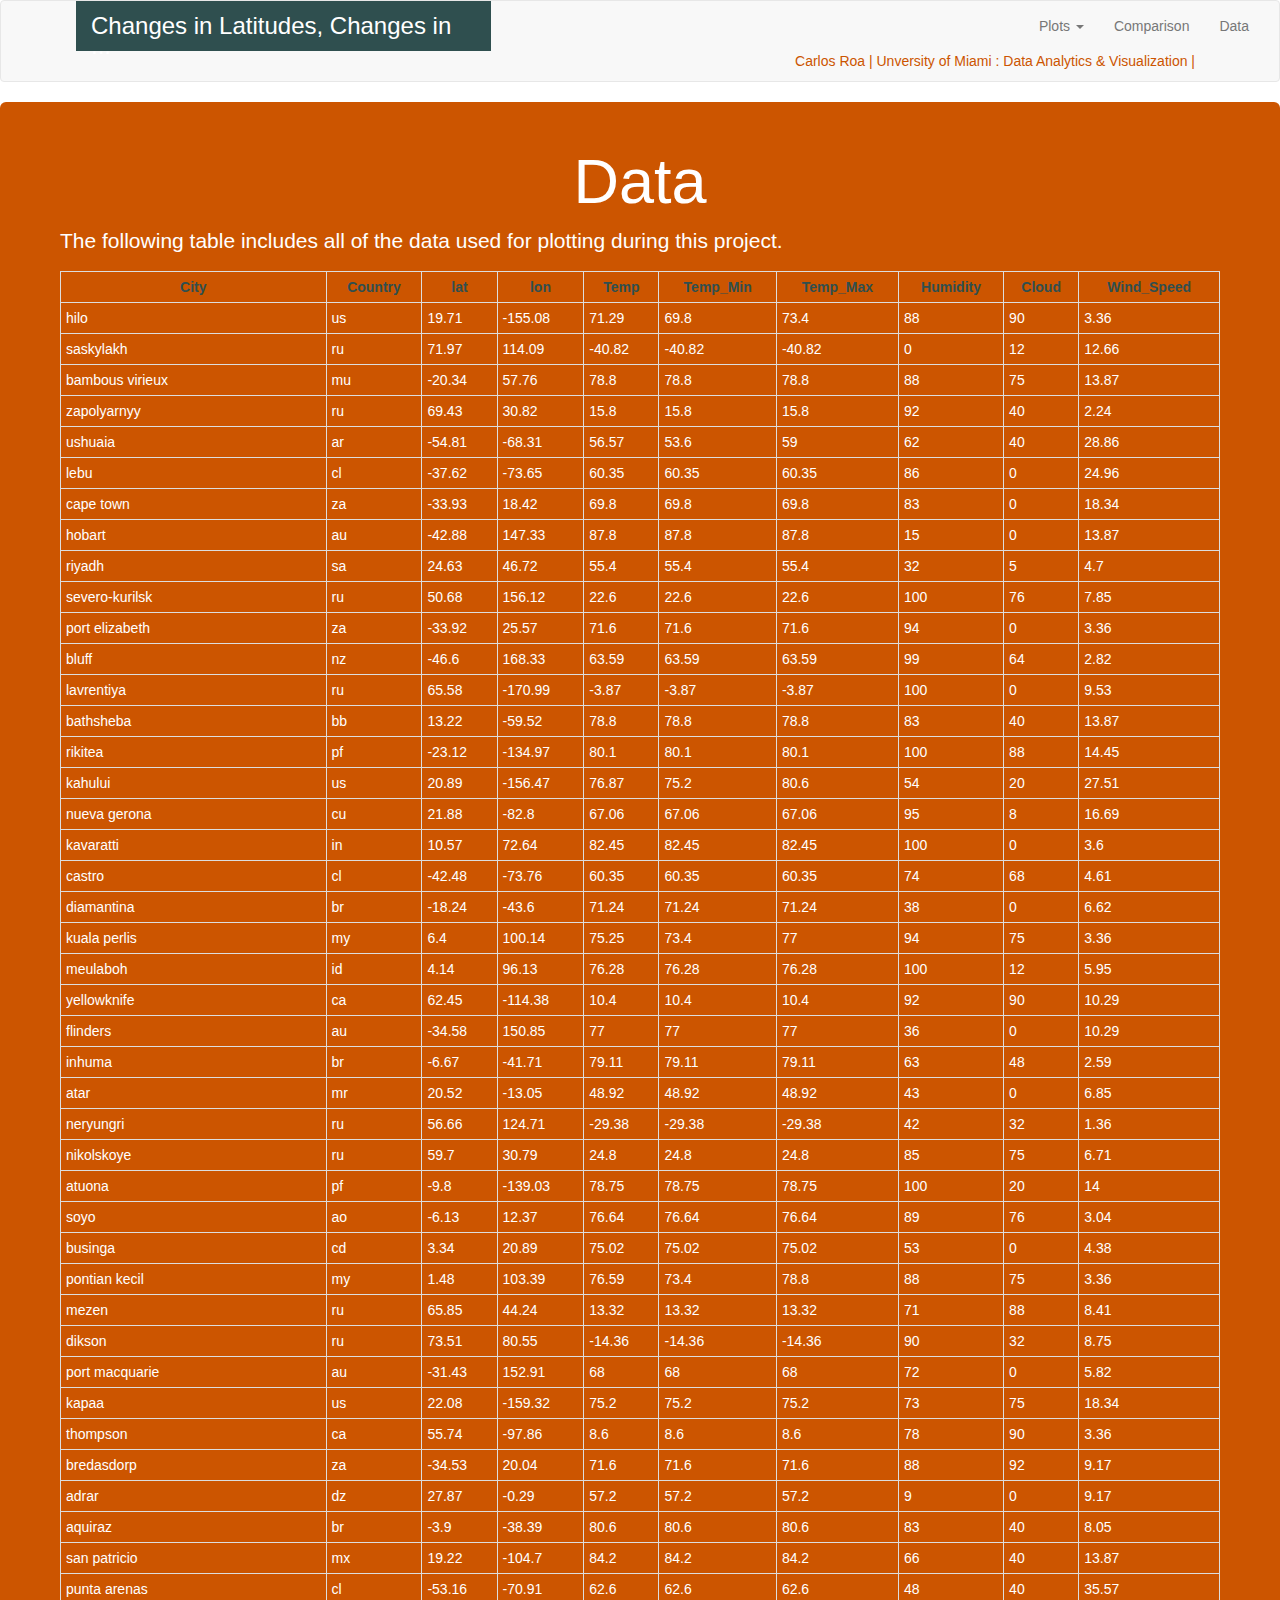
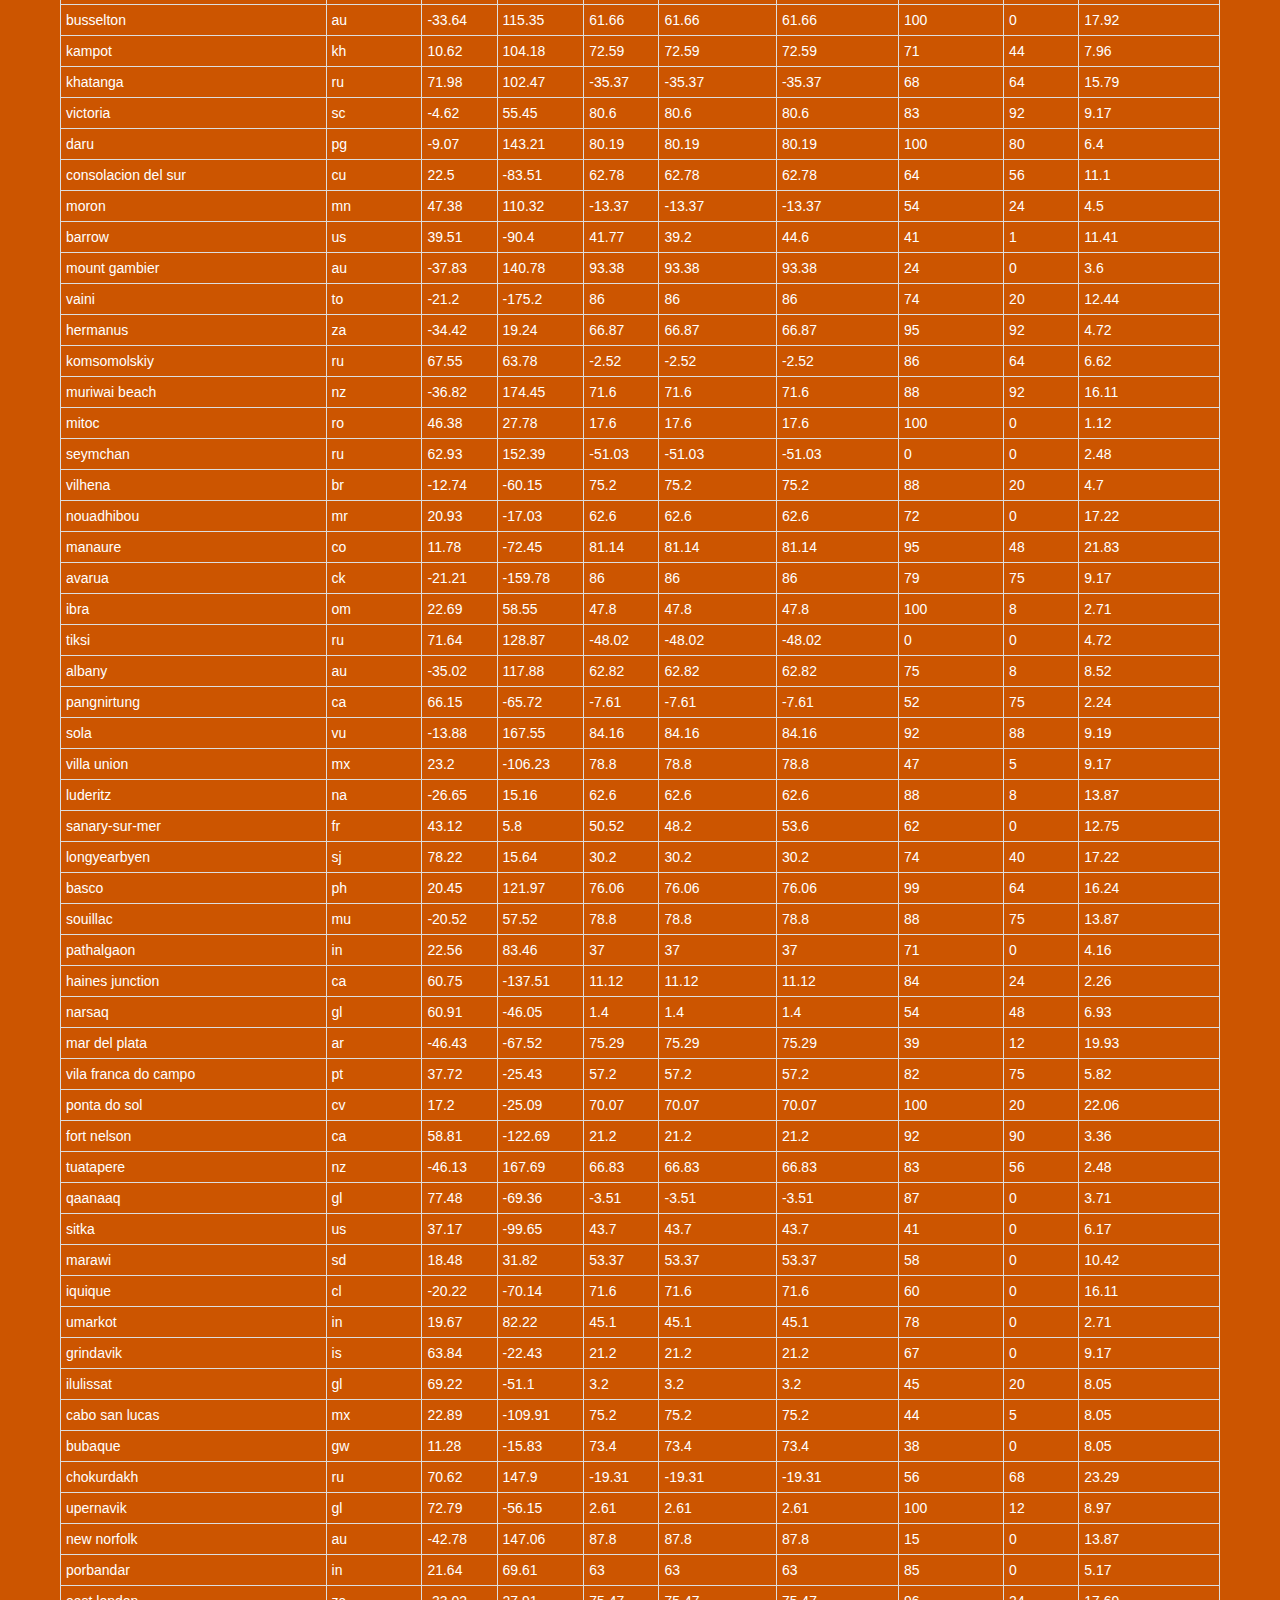
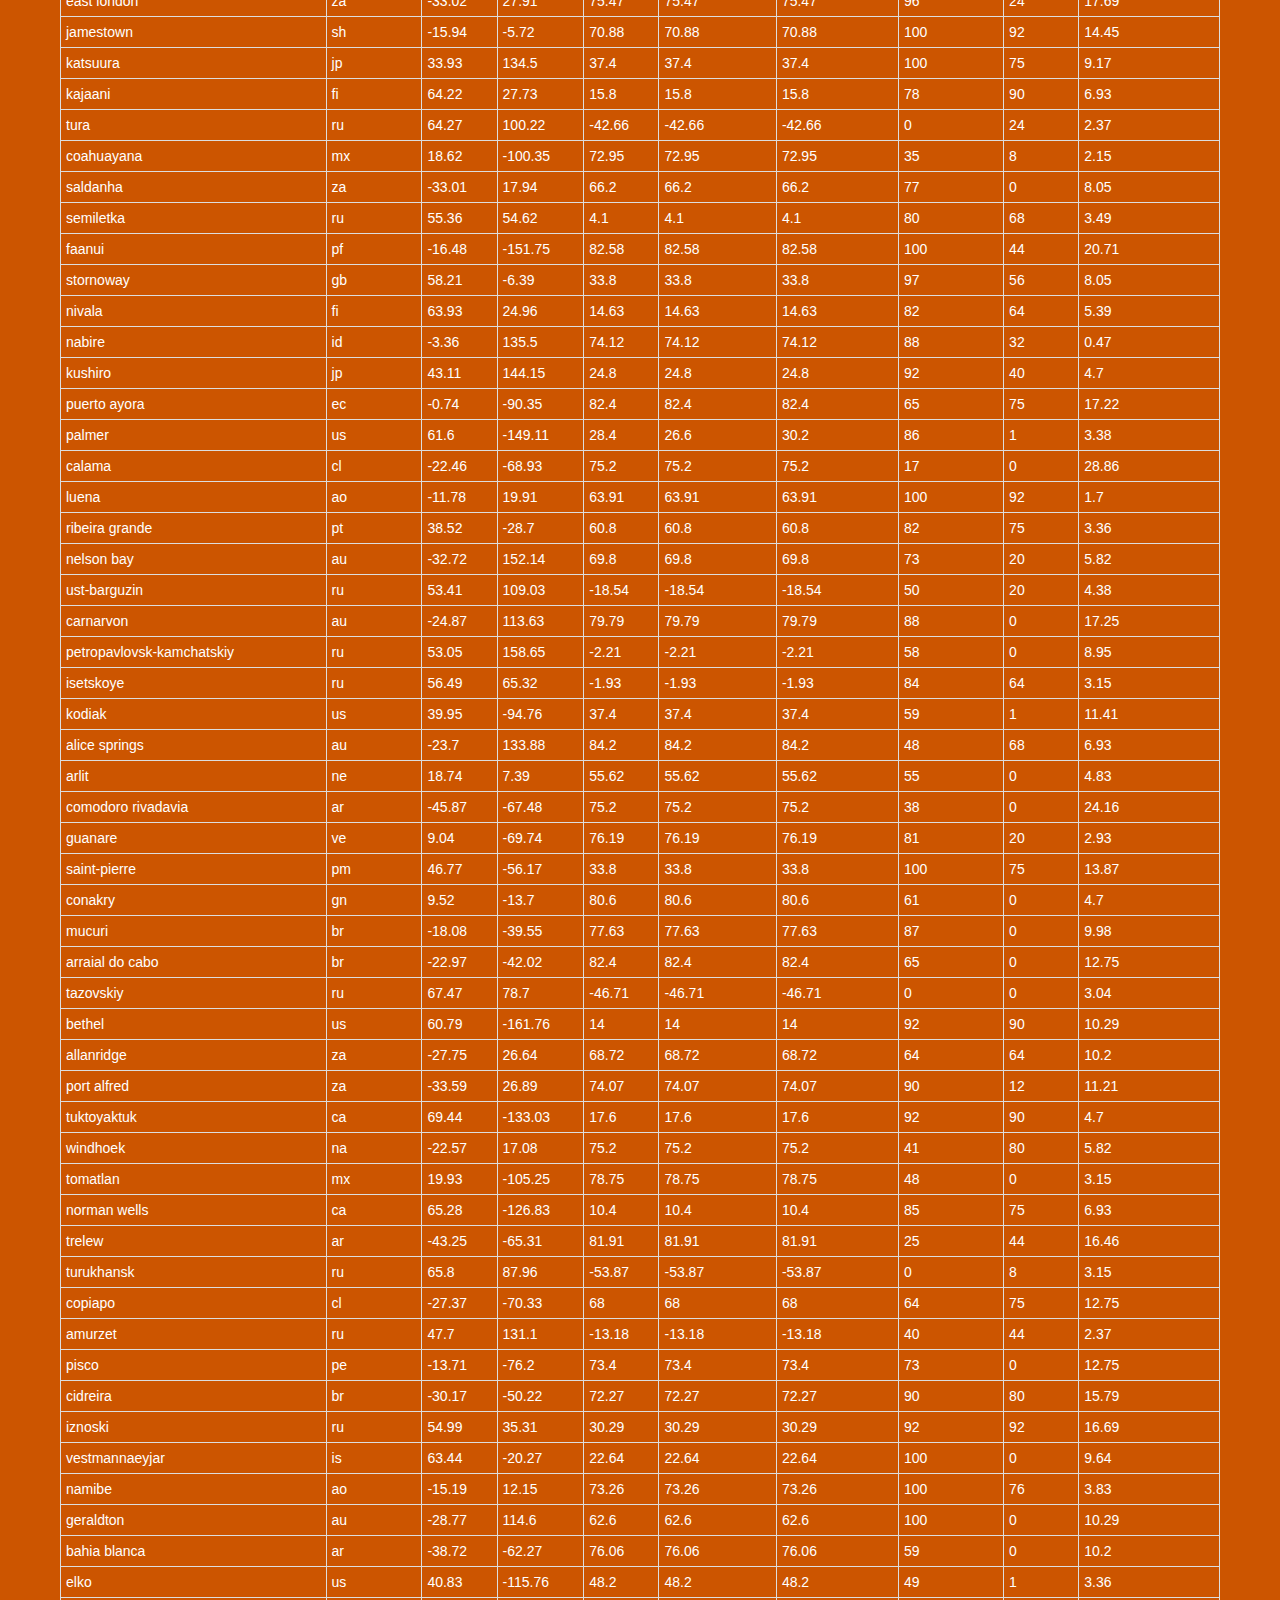
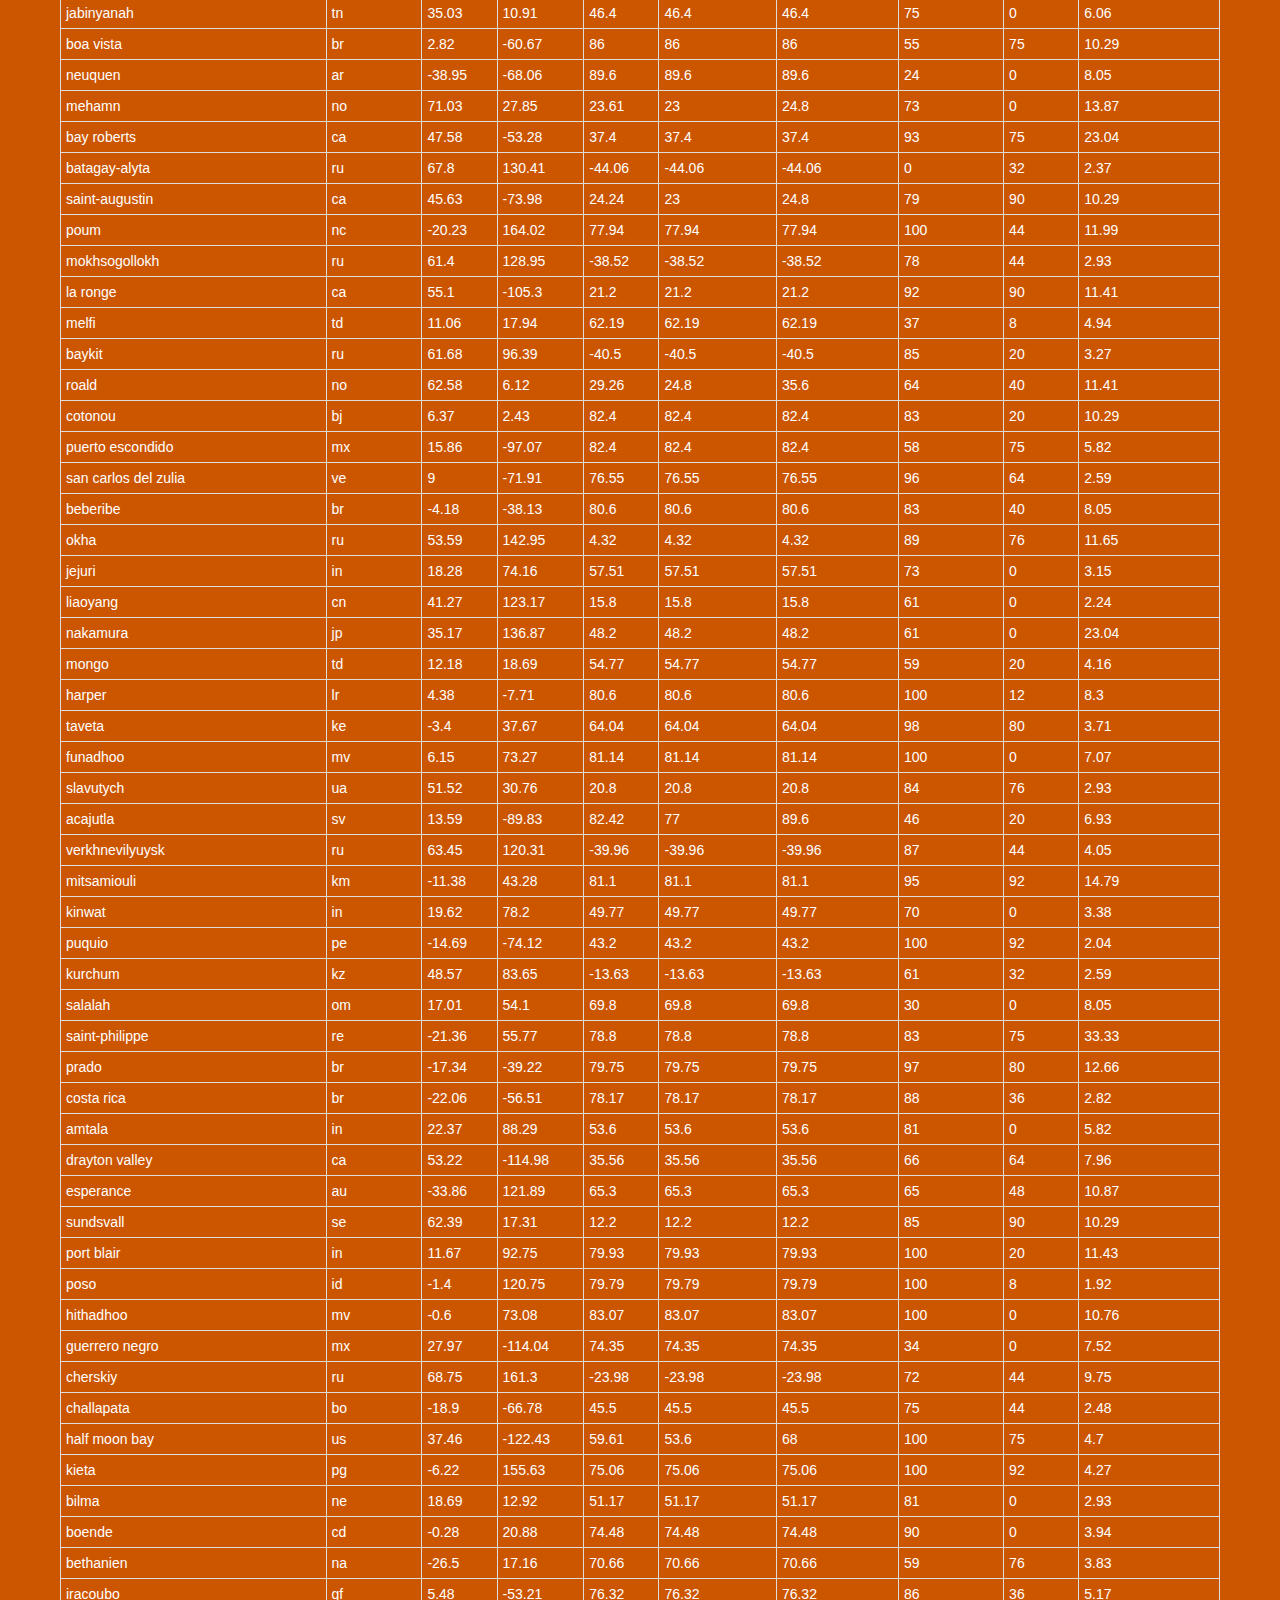
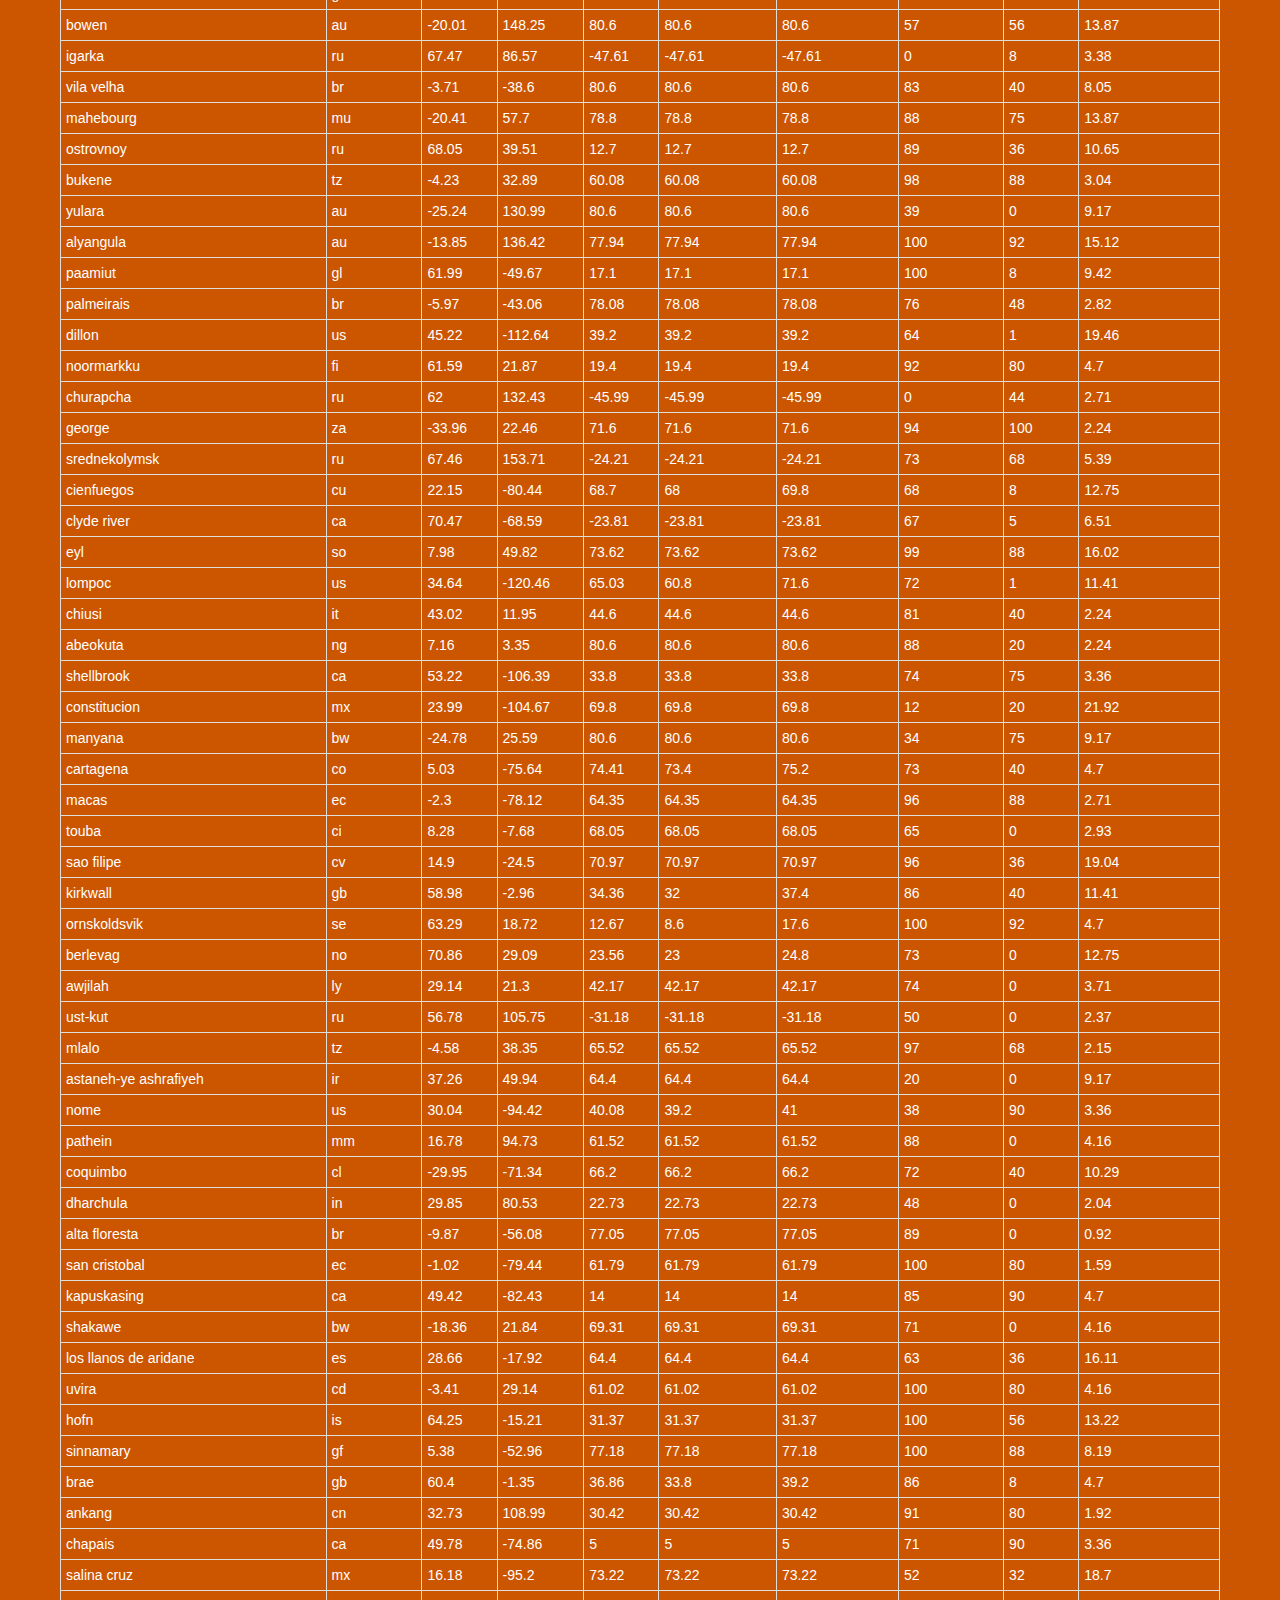
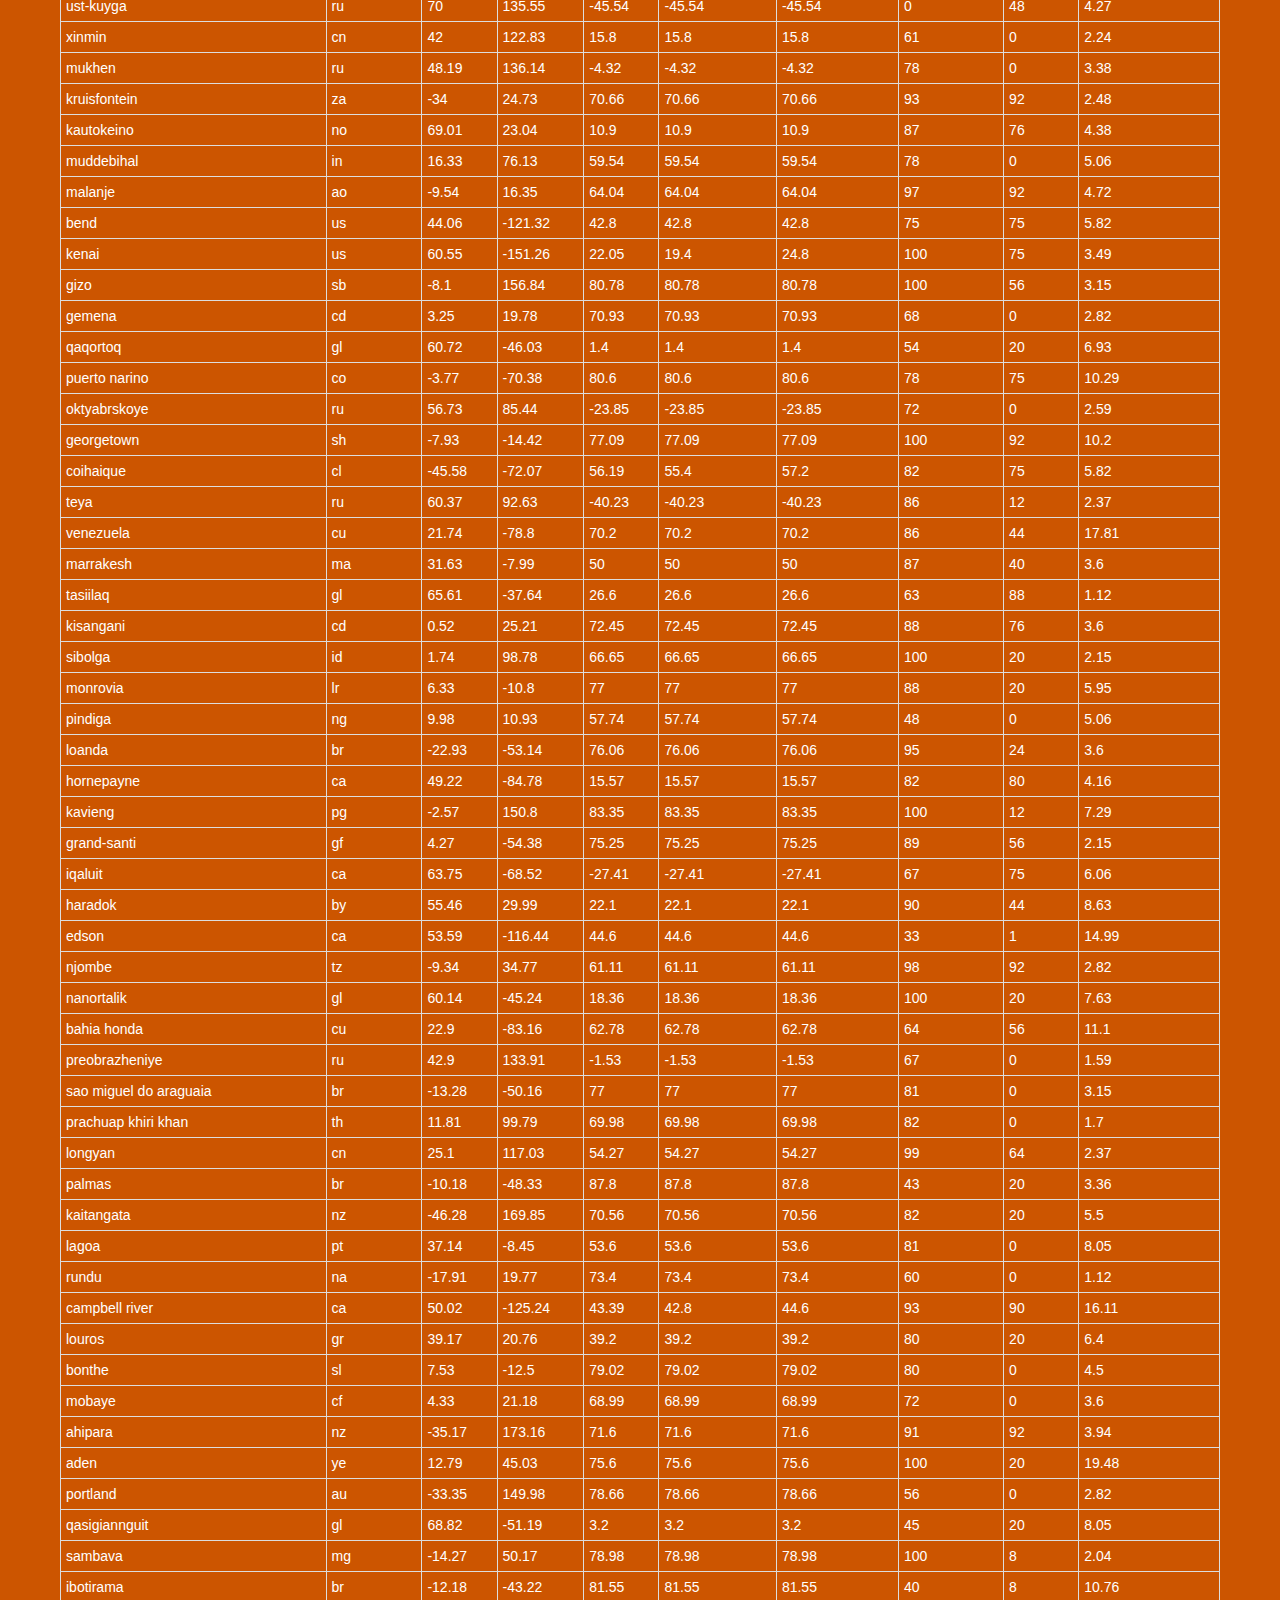
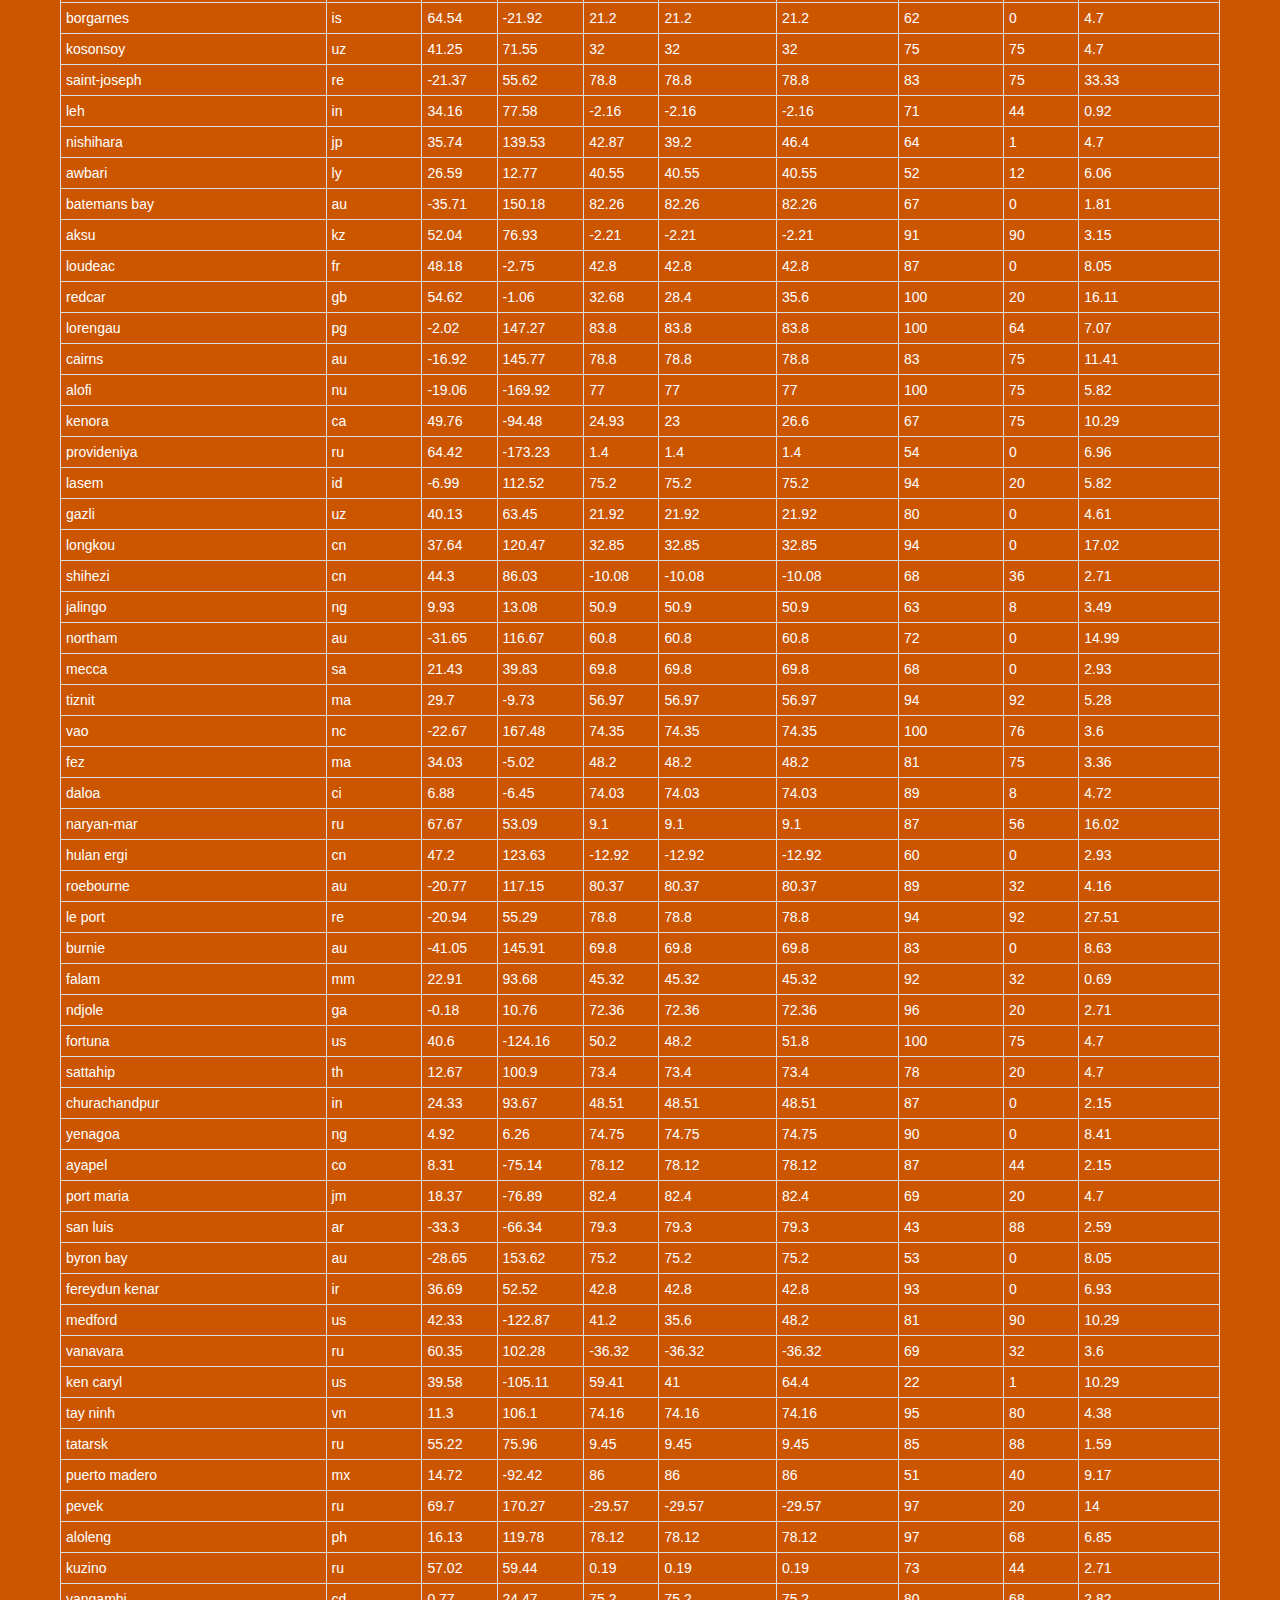
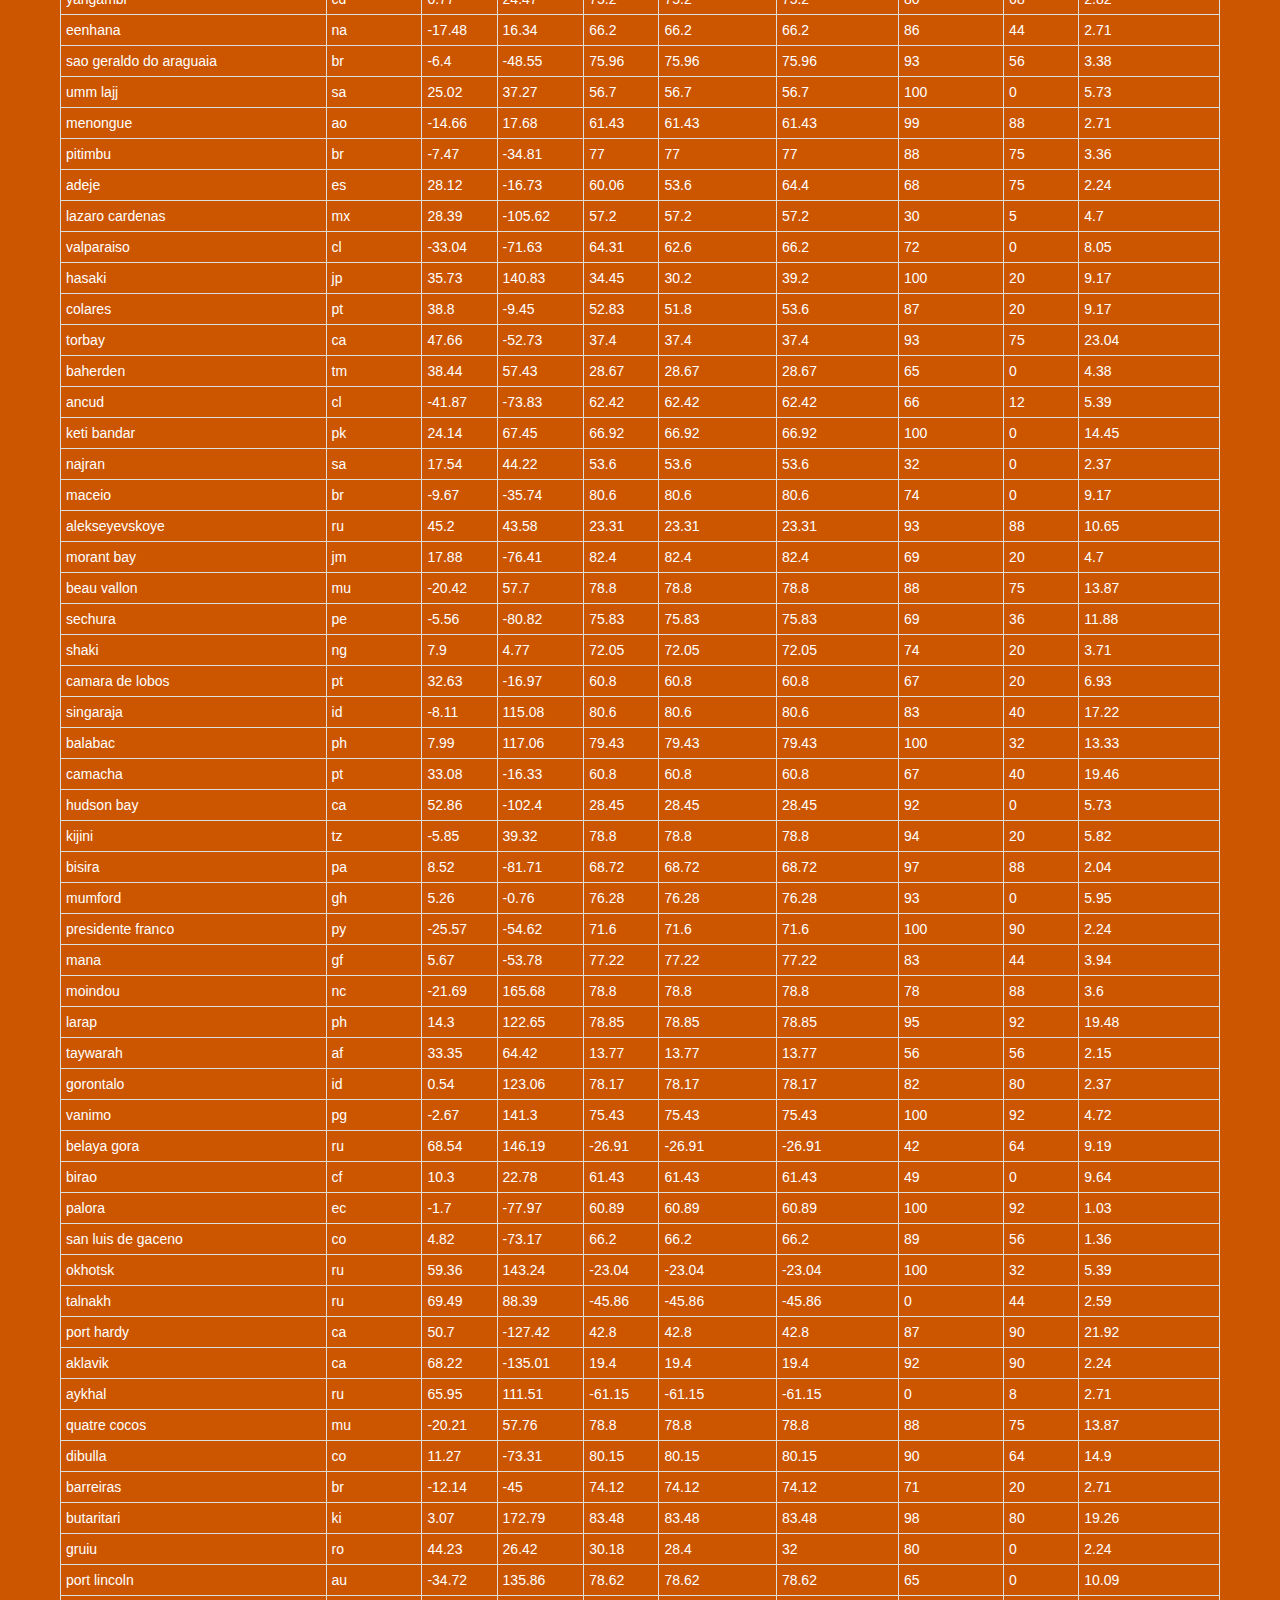
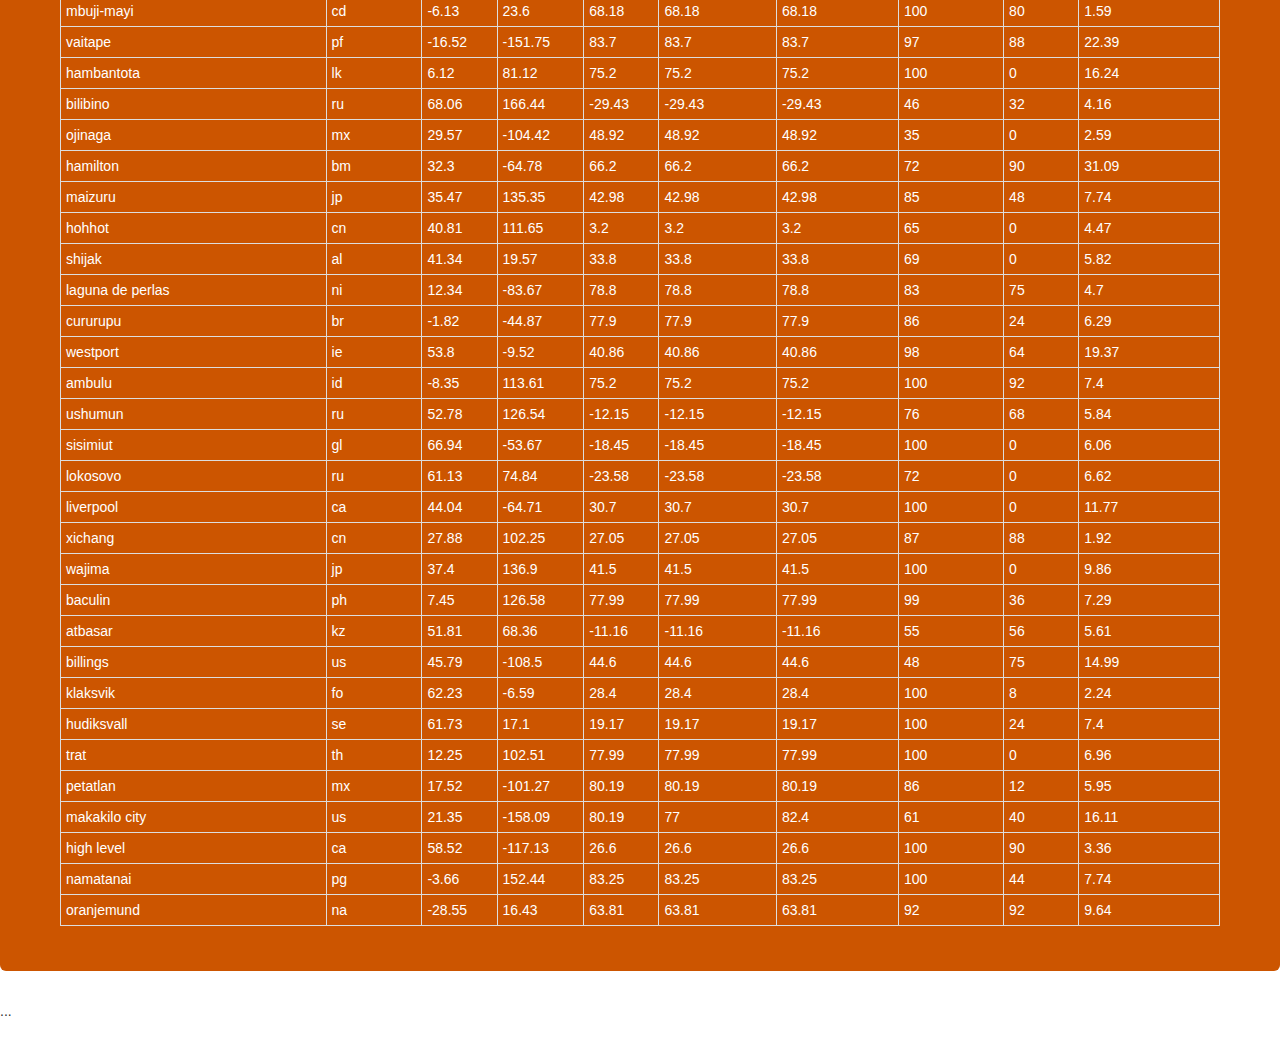
<file: data.html>
<!DOCTYPE html>
<html lang="en">

<head>
    <meta charset="UTF-8">
    <meta name="viewport" content="width=device-width, initial-scale=1.0">
    <meta http-equiv="X-UA-Compatible" content="ie=edge"> 
    <title>Data</title>
    <link rel="stylesheet" href="https://maxcdn.bootstrapcdn.com/bootstrap/3.3.7/css/bootstrap.min.css" integrity="sha384-BVYiiSIFeK1dGmJRAkycuHAHRg32OmUcww7on3RYdg4Va+PmSTsz/K68vbdEjh4u"
        crossorigin="anonymous">
    <link rel="stylesheet" href="style.css">
</head>

<body>
    <nav class="navbar navbar-default">
        <div class="container-fluid">
            
            <div class="navbar-header">
                <button type="button" class="navbar-toggle collapsed" data-toggle="collapse" data-target="#bs-example-navbar-collapse-1"
                    aria-expanded="false">
                    <span class="sr-only">Toggle navigation</span>
                    <span class="icon-bar"></span>
                    <span class="icon-bar"></span>
                    <span class="icon-bar"></span>
                </button>
                <a class="navbar-brand" href="index.html">Changes in Latitudes, Changes in ...</a>
            </div>
            <div class="collapse navbar-collapse" id="bs-example-navbar-collapse-1">
                <ul class="nav navbar-nav navbar-right">
                    <li class="dropdown">
                        <a href="#" class="dropdown-toggle" data-toggle="dropdown" role="button" aria-haspopup="true" aria-expanded="false">Plots
                            <span class="caret"></span>
                        </a>
                        <ul class="dropdown-menu">
                            <li>
                                <a href="temp.html">Temperature</a>
                            </li>
                            <li>
                                <a href="humid.html">Humidity</a>
                            </li>
                            <li>
                                <a href="cloud.html">Cloudiness</a>
                            </li>
                            <li>
                                <a href="wind.html">Wind Speed</a>
                            </li>
                        </ul>
                    </li>
                    <li>
                        <a href="comparison.html">Comparison</a>
                    </li>
                    <li>
                        <a href="data.html">Data</a>
                    </li>
                </ul>
            </div>

        </div>
        <div class="container">
            <div class="col-md-12">
                <div class="sigline">
                    <p>
                        Carlos Roa |   Unversity of Miami :  Data Analytics & Visualization   |
                    </p>
                </div>
            </div>
        </div>
    </nav>
    <div class="container-fluid">
        <div class="row">
            <div class="jumbotron">
             <h1>Data</h1>
             <p>The following table includes all of the data used for plotting during this project.</p>
             <table class="table table-bordered table-condensed">
                <tbody>
                    <tr>
                        <td>
                            <center>
                                <b>
                                    <font color="darkslategrey">City</font>
                                </b>
                            </center>
                        </td>
                        <td>
                            <center>
                                <b>
                                    <font color="darkslategrey">Country</font>
                                </b>
                            </center>
                        </td>
                        <td>
                            <center>
                                <b>
                                    <font color="darkslategrey">lat</font>
                                </b>
                            </center>
                        </td>
                        <td>
                            <center>
                                <b>
                                    <font color="darkslategrey">lon</font>
                                </b>
                            </center>
                        </td>
                        <td>
                            <center>
                                <b>
                                    <font color="darkslategrey">Temp</font>
                                </b>
                            </center>
                        </td>
                        <td>
                            <center>
                                <b>
                                    <font color="darkslategrey">Temp_Min</font>
                                </b>
                            </center>
                        </td>
                        <td>
                            <center>
                                <b>
                                    <font color="darkslategrey">Temp_Max</font>
                                </b>
                            </center>
                        </td>
                        <td>
                            <center>
                                <b>
                                    <font color="darkslategrey">Humidity</font>
                                </b>
                            </center>
                        </td>
                        <td>
                            <center>
                                <b>
                                    <font color="darkslategrey">Cloud</font>
                                </b>
                            </center>
                        </td>
                        <td>
                            <center>
                                <b>
                                    <font color="darkslategrey">Wind_Speed</font>
                                </b>
                            </center>
                        </td>
                    </tr>
                    <tr>
                        <td>hilo</td>
                        <td>us</td>
                        <td>19.71</td>
                        <td>-155.08</td>
                        <td>71.29</td>
                        <td>69.8</td>
                        <td>73.4</td>
                        <td>88</td>
                        <td>90</td>
                        <td>3.36</td>
                    </tr>
                    <tr>
                        <td>saskylakh</td>
                        <td>ru</td>
                        <td>71.97</td>
                        <td>114.09</td>
                        <td>-40.82</td>
                        <td>-40.82</td>
                        <td>-40.82</td>
                        <td>0</td>
                        <td>12</td>
                        <td>12.66</td>
                    </tr>
                    <tr>
                        <td>bambous virieux</td>
                        <td>mu</td>
                        <td>-20.34</td>
                        <td>57.76</td>
                        <td>78.8</td>
                        <td>78.8</td>
                        <td>78.8</td>
                        <td>88</td>
                        <td>75</td>
                        <td>13.87</td>
                    </tr>
                    <tr>
                        <td>zapolyarnyy</td>
                        <td>ru</td>
                        <td>69.43</td>
                        <td>30.82</td>
                        <td>15.8</td>
                        <td>15.8</td>
                        <td>15.8</td>
                        <td>92</td>
                        <td>40</td>
                        <td>2.24</td>
                    </tr>
                    <tr>
                        <td>ushuaia</td>
                        <td>ar</td>
                        <td>-54.81</td>
                        <td>-68.31</td>
                        <td>56.57</td>
                        <td>53.6</td>
                        <td>59</td>
                        <td>62</td>
                        <td>40</td>
                        <td>28.86</td>
                    </tr>
                    <tr>
                        <td>lebu</td>
                        <td>cl</td>
                        <td>-37.62</td>
                        <td>-73.65</td>
                        <td>60.35</td>
                        <td>60.35</td>
                        <td>60.35</td>
                        <td>86</td>
                        <td>0</td>
                        <td>24.96</td>
                    </tr>
                    <tr>
                        <td>cape town</td>
                        <td>za</td>
                        <td>-33.93</td>
                        <td>18.42</td>
                        <td>69.8</td>
                        <td>69.8</td>
                        <td>69.8</td>
                        <td>83</td>
                        <td>0</td>
                        <td>18.34</td>
                    </tr>
                    <tr>
                        <td>hobart</td>
                        <td>au</td>
                        <td>-42.88</td>
                        <td>147.33</td>
                        <td>87.8</td>
                        <td>87.8</td>
                        <td>87.8</td>
                        <td>15</td>
                        <td>0</td>
                        <td>13.87</td>
                    </tr>
                    <tr>
                        <td>riyadh</td>
                        <td>sa</td>
                        <td>24.63</td>
                        <td>46.72</td>
                        <td>55.4</td>
                        <td>55.4</td>
                        <td>55.4</td>
                        <td>32</td>
                        <td>5</td>
                        <td>4.7</td>
                    </tr>
                    <tr>
                        <td>severo-kurilsk</td>
                        <td>ru</td>
                        <td>50.68</td>
                        <td>156.12</td>
                        <td>22.6</td>
                        <td>22.6</td>
                        <td>22.6</td>
                        <td>100</td>
                        <td>76</td>
                        <td>7.85</td>
                    </tr>
                    <tr>
                        <td>port elizabeth</td>
                        <td>za</td>
                        <td>-33.92</td>
                        <td>25.57</td>
                        <td>71.6</td>
                        <td>71.6</td>
                        <td>71.6</td>
                        <td>94</td>
                        <td>0</td>
                        <td>3.36</td>
                    </tr>
                    <tr>
                        <td>bluff</td>
                        <td>nz</td>
                        <td>-46.6</td>
                        <td>168.33</td>
                        <td>63.59</td>
                        <td>63.59</td>
                        <td>63.59</td>
                        <td>99</td>
                        <td>64</td>
                        <td>2.82</td>
                    </tr>
                    <tr>
                        <td>lavrentiya</td>
                        <td>ru</td>
                        <td>65.58</td>
                        <td>-170.99</td>
                        <td>-3.87</td>
                        <td>-3.87</td>
                        <td>-3.87</td>
                        <td>100</td>
                        <td>0</td>
                        <td>9.53</td>
                    </tr>
                    <tr>
                        <td>bathsheba</td>
                        <td>bb</td>
                        <td>13.22</td>
                        <td>-59.52</td>
                        <td>78.8</td>
                        <td>78.8</td>
                        <td>78.8</td>
                        <td>83</td>
                        <td>40</td>
                        <td>13.87</td>
                    </tr>
                    <tr>
                        <td>rikitea</td>
                        <td>pf</td>
                        <td>-23.12</td>
                        <td>-134.97</td>
                        <td>80.1</td>
                        <td>80.1</td>
                        <td>80.1</td>
                        <td>100</td>
                        <td>88</td>
                        <td>14.45</td>
                    </tr>
                    <tr>
                        <td>kahului</td>
                        <td>us</td>
                        <td>20.89</td>
                        <td>-156.47</td>
                        <td>76.87</td>
                        <td>75.2</td>
                        <td>80.6</td>
                        <td>54</td>
                        <td>20</td>
                        <td>27.51</td>
                    </tr>
                    <tr>
                        <td>nueva gerona</td>
                        <td>cu</td>
                        <td>21.88</td>
                        <td>-82.8</td>
                        <td>67.06</td>
                        <td>67.06</td>
                        <td>67.06</td>
                        <td>95</td>
                        <td>8</td>
                        <td>16.69</td>
                    </tr>
                    <tr>
                        <td>kavaratti</td>
                        <td>in</td>
                        <td>10.57</td>
                        <td>72.64</td>
                        <td>82.45</td>
                        <td>82.45</td>
                        <td>82.45</td>
                        <td>100</td>
                        <td>0</td>
                        <td>3.6</td>
                    </tr>
                    <tr>
                        <td>castro</td>
                        <td>cl</td>
                        <td>-42.48</td>
                        <td>-73.76</td>
                        <td>60.35</td>
                        <td>60.35</td>
                        <td>60.35</td>
                        <td>74</td>
                        <td>68</td>
                        <td>4.61</td>
                    </tr>
                    <tr>
                        <td>diamantina</td>
                        <td>br</td>
                        <td>-18.24</td>
                        <td>-43.6</td>
                        <td>71.24</td>
                        <td>71.24</td>
                        <td>71.24</td>
                        <td>38</td>
                        <td>0</td>
                        <td>6.62</td>
                    </tr>
                    <tr>
                        <td>kuala perlis</td>
                        <td>my</td>
                        <td>6.4</td>
                        <td>100.14</td>
                        <td>75.25</td>
                        <td>73.4</td>
                        <td>77</td>
                        <td>94</td>
                        <td>75</td>
                        <td>3.36</td>
                    </tr>
                    <tr>
                        <td>meulaboh</td>
                        <td>id</td>
                        <td>4.14</td>
                        <td>96.13</td>
                        <td>76.28</td>
                        <td>76.28</td>
                        <td>76.28</td>
                        <td>100</td>
                        <td>12</td>
                        <td>5.95</td>
                    </tr>
                    <tr>
                        <td>yellowknife</td>
                        <td>ca</td>
                        <td>62.45</td>
                        <td>-114.38</td>
                        <td>10.4</td>
                        <td>10.4</td>
                        <td>10.4</td>
                        <td>92</td>
                        <td>90</td>
                        <td>10.29</td>
                    </tr>
                    <tr>
                        <td>flinders</td>
                        <td>au</td>
                        <td>-34.58</td>
                        <td>150.85</td>
                        <td>77</td>
                        <td>77</td>
                        <td>77</td>
                        <td>36</td>
                        <td>0</td>
                        <td>10.29</td>
                    </tr>
                    <tr>
                        <td>inhuma</td>
                        <td>br</td>
                        <td>-6.67</td>
                        <td>-41.71</td>
                        <td>79.11</td>
                        <td>79.11</td>
                        <td>79.11</td>
                        <td>63</td>
                        <td>48</td>
                        <td>2.59</td>
                    </tr>
                    <tr>
                        <td>atar</td>
                        <td>mr</td>
                        <td>20.52</td>
                        <td>-13.05</td>
                        <td>48.92</td>
                        <td>48.92</td>
                        <td>48.92</td>
                        <td>43</td>
                        <td>0</td>
                        <td>6.85</td>
                    </tr>
                    <tr>
                        <td>neryungri</td>
                        <td>ru</td>
                        <td>56.66</td>
                        <td>124.71</td>
                        <td>-29.38</td>
                        <td>-29.38</td>
                        <td>-29.38</td>
                        <td>42</td>
                        <td>32</td>
                        <td>1.36</td>
                    </tr>
                    <tr>
                        <td>nikolskoye</td>
                        <td>ru</td>
                        <td>59.7</td>
                        <td>30.79</td>
                        <td>24.8</td>
                        <td>24.8</td>
                        <td>24.8</td>
                        <td>85</td>
                        <td>75</td>
                        <td>6.71</td>
                    </tr>
                    <tr>
                        <td>atuona</td>
                        <td>pf</td>
                        <td>-9.8</td>
                        <td>-139.03</td>
                        <td>78.75</td>
                        <td>78.75</td>
                        <td>78.75</td>
                        <td>100</td>
                        <td>20</td>
                        <td>14</td>
                    </tr>
                    <tr>
                        <td>soyo</td>
                        <td>ao</td>
                        <td>-6.13</td>
                        <td>12.37</td>
                        <td>76.64</td>
                        <td>76.64</td>
                        <td>76.64</td>
                        <td>89</td>
                        <td>76</td>
                        <td>3.04</td>
                    </tr>
                    <tr>
                        <td>businga</td>
                        <td>cd</td>
                        <td>3.34</td>
                        <td>20.89</td>
                        <td>75.02</td>
                        <td>75.02</td>
                        <td>75.02</td>
                        <td>53</td>
                        <td>0</td>
                        <td>4.38</td>
                    </tr>
                    <tr>
                        <td>pontian kecil</td>
                        <td>my</td>
                        <td>1.48</td>
                        <td>103.39</td>
                        <td>76.59</td>
                        <td>73.4</td>
                        <td>78.8</td>
                        <td>88</td>
                        <td>75</td>
                        <td>3.36</td>
                    </tr>
                    <tr>
                        <td>mezen</td>
                        <td>ru</td>
                        <td>65.85</td>
                        <td>44.24</td>
                        <td>13.32</td>
                        <td>13.32</td>
                        <td>13.32</td>
                        <td>71</td>
                        <td>88</td>
                        <td>8.41</td>
                    </tr>
                    <tr>
                        <td>dikson</td>
                        <td>ru</td>
                        <td>73.51</td>
                        <td>80.55</td>
                        <td>-14.36</td>
                        <td>-14.36</td>
                        <td>-14.36</td>
                        <td>90</td>
                        <td>32</td>
                        <td>8.75</td>
                    </tr>
                    <tr>
                        <td>port macquarie</td>
                        <td>au</td>
                        <td>-31.43</td>
                        <td>152.91</td>
                        <td>68</td>
                        <td>68</td>
                        <td>68</td>
                        <td>72</td>
                        <td>0</td>
                        <td>5.82</td>
                    </tr>
                    <tr>
                        <td>kapaa</td>
                        <td>us</td>
                        <td>22.08</td>
                        <td>-159.32</td>
                        <td>75.2</td>
                        <td>75.2</td>
                        <td>75.2</td>
                        <td>73</td>
                        <td>75</td>
                        <td>18.34</td>
                    </tr>
                    <tr>
                        <td>thompson</td>
                        <td>ca</td>
                        <td>55.74</td>
                        <td>-97.86</td>
                        <td>8.6</td>
                        <td>8.6</td>
                        <td>8.6</td>
                        <td>78</td>
                        <td>90</td>
                        <td>3.36</td>
                    </tr>
                    <tr>
                        <td>bredasdorp</td>
                        <td>za</td>
                        <td>-34.53</td>
                        <td>20.04</td>
                        <td>71.6</td>
                        <td>71.6</td>
                        <td>71.6</td>
                        <td>88</td>
                        <td>92</td>
                        <td>9.17</td>
                    </tr>
                    <tr>
                        <td>adrar</td>
                        <td>dz</td>
                        <td>27.87</td>
                        <td>-0.29</td>
                        <td>57.2</td>
                        <td>57.2</td>
                        <td>57.2</td>
                        <td>9</td>
                        <td>0</td>
                        <td>9.17</td>
                    </tr>
                    <tr>
                        <td>aquiraz</td>
                        <td>br</td>
                        <td>-3.9</td>
                        <td>-38.39</td>
                        <td>80.6</td>
                        <td>80.6</td>
                        <td>80.6</td>
                        <td>83</td>
                        <td>40</td>
                        <td>8.05</td>
                    </tr>
                    <tr>
                        <td>san patricio</td>
                        <td>mx</td>
                        <td>19.22</td>
                        <td>-104.7</td>
                        <td>84.2</td>
                        <td>84.2</td>
                        <td>84.2</td>
                        <td>66</td>
                        <td>40</td>
                        <td>13.87</td>
                    </tr>
                    <tr>
                        <td>punta arenas</td>
                        <td>cl</td>
                        <td>-53.16</td>
                        <td>-70.91</td>
                        <td>62.6</td>
                        <td>62.6</td>
                        <td>62.6</td>
                        <td>48</td>
                        <td>40</td>
                        <td>35.57</td>
                    </tr>
                    <tr>
                        <td>busselton</td>
                        <td>au</td>
                        <td>-33.64</td>
                        <td>115.35</td>
                        <td>61.66</td>
                        <td>61.66</td>
                        <td>61.66</td>
                        <td>100</td>
                        <td>0</td>
                        <td>17.92</td>
                    </tr>
                    <tr>
                        <td>kampot</td>
                        <td>kh</td>
                        <td>10.62</td>
                        <td>104.18</td>
                        <td>72.59</td>
                        <td>72.59</td>
                        <td>72.59</td>
                        <td>71</td>
                        <td>44</td>
                        <td>7.96</td>
                    </tr>
                    <tr>
                        <td>khatanga</td>
                        <td>ru</td>
                        <td>71.98</td>
                        <td>102.47</td>
                        <td>-35.37</td>
                        <td>-35.37</td>
                        <td>-35.37</td>
                        <td>68</td>
                        <td>64</td>
                        <td>15.79</td>
                    </tr>
                    <tr>
                        <td>victoria</td>
                        <td>sc</td>
                        <td>-4.62</td>
                        <td>55.45</td>
                        <td>80.6</td>
                        <td>80.6</td>
                        <td>80.6</td>
                        <td>83</td>
                        <td>92</td>
                        <td>9.17</td>
                    </tr>
                    <tr>
                        <td>daru</td>
                        <td>pg</td>
                        <td>-9.07</td>
                        <td>143.21</td>
                        <td>80.19</td>
                        <td>80.19</td>
                        <td>80.19</td>
                        <td>100</td>
                        <td>80</td>
                        <td>6.4</td>
                    </tr>
                    <tr>
                        <td>consolacion del sur</td>
                        <td>cu</td>
                        <td>22.5</td>
                        <td>-83.51</td>
                        <td>62.78</td>
                        <td>62.78</td>
                        <td>62.78</td>
                        <td>64</td>
                        <td>56</td>
                        <td>11.1</td>
                    </tr>
                    <tr>
                        <td>moron</td>
                        <td>mn</td>
                        <td>47.38</td>
                        <td>110.32</td>
                        <td>-13.37</td>
                        <td>-13.37</td>
                        <td>-13.37</td>
                        <td>54</td>
                        <td>24</td>
                        <td>4.5</td>
                    </tr>
                    <tr>
                        <td>barrow</td>
                        <td>us</td>
                        <td>39.51</td>
                        <td>-90.4</td>
                        <td>41.77</td>
                        <td>39.2</td>
                        <td>44.6</td>
                        <td>41</td>
                        <td>1</td>
                        <td>11.41</td>
                    </tr>
                    <tr>
                        <td>mount gambier</td>
                        <td>au</td>
                        <td>-37.83</td>
                        <td>140.78</td>
                        <td>93.38</td>
                        <td>93.38</td>
                        <td>93.38</td>
                        <td>24</td>
                        <td>0</td>
                        <td>3.6</td>
                    </tr>
                    <tr>
                        <td>vaini</td>
                        <td>to</td>
                        <td>-21.2</td>
                        <td>-175.2</td>
                        <td>86</td>
                        <td>86</td>
                        <td>86</td>
                        <td>74</td>
                        <td>20</td>
                        <td>12.44</td>
                    </tr>
                    <tr>
                        <td>hermanus</td>
                        <td>za</td>
                        <td>-34.42</td>
                        <td>19.24</td>
                        <td>66.87</td>
                        <td>66.87</td>
                        <td>66.87</td>
                        <td>95</td>
                        <td>92</td>
                        <td>4.72</td>
                    </tr>
                    <tr>
                        <td>komsomolskiy</td>
                        <td>ru</td>
                        <td>67.55</td>
                        <td>63.78</td>
                        <td>-2.52</td>
                        <td>-2.52</td>
                        <td>-2.52</td>
                        <td>86</td>
                        <td>64</td>
                        <td>6.62</td>
                    </tr>
                    <tr>
                        <td>muriwai beach</td>
                        <td>nz</td>
                        <td>-36.82</td>
                        <td>174.45</td>
                        <td>71.6</td>
                        <td>71.6</td>
                        <td>71.6</td>
                        <td>88</td>
                        <td>92</td>
                        <td>16.11</td>
                    </tr>
                    <tr>
                        <td>mitoc</td>
                        <td>ro</td>
                        <td>46.38</td>
                        <td>27.78</td>
                        <td>17.6</td>
                        <td>17.6</td>
                        <td>17.6</td>
                        <td>100</td>
                        <td>0</td>
                        <td>1.12</td>
                    </tr>
                    <tr>
                        <td>seymchan</td>
                        <td>ru</td>
                        <td>62.93</td>
                        <td>152.39</td>
                        <td>-51.03</td>
                        <td>-51.03</td>
                        <td>-51.03</td>
                        <td>0</td>
                        <td>0</td>
                        <td>2.48</td>
                    </tr>
                    <tr>
                        <td>vilhena</td>
                        <td>br</td>
                        <td>-12.74</td>
                        <td>-60.15</td>
                        <td>75.2</td>
                        <td>75.2</td>
                        <td>75.2</td>
                        <td>88</td>
                        <td>20</td>
                        <td>4.7</td>
                    </tr>
                    <tr>
                        <td>nouadhibou</td>
                        <td>mr</td>
                        <td>20.93</td>
                        <td>-17.03</td>
                        <td>62.6</td>
                        <td>62.6</td>
                        <td>62.6</td>
                        <td>72</td>
                        <td>0</td>
                        <td>17.22</td>
                    </tr>
                    <tr>
                        <td>manaure</td>
                        <td>co</td>
                        <td>11.78</td>
                        <td>-72.45</td>
                        <td>81.14</td>
                        <td>81.14</td>
                        <td>81.14</td>
                        <td>95</td>
                        <td>48</td>
                        <td>21.83</td>
                    </tr>
                    <tr>
                        <td>avarua</td>
                        <td>ck</td>
                        <td>-21.21</td>
                        <td>-159.78</td>
                        <td>86</td>
                        <td>86</td>
                        <td>86</td>
                        <td>79</td>
                        <td>75</td>
                        <td>9.17</td>
                    </tr>
                    <tr>
                        <td>ibra</td>
                        <td>om</td>
                        <td>22.69</td>
                        <td>58.55</td>
                        <td>47.8</td>
                        <td>47.8</td>
                        <td>47.8</td>
                        <td>100</td>
                        <td>8</td>
                        <td>2.71</td>
                    </tr>
                    <tr>
                        <td>tiksi</td>
                        <td>ru</td>
                        <td>71.64</td>
                        <td>128.87</td>
                        <td>-48.02</td>
                        <td>-48.02</td>
                        <td>-48.02</td>
                        <td>0</td>
                        <td>0</td>
                        <td>4.72</td>
                    </tr>
                    <tr>
                        <td>albany</td>
                        <td>au</td>
                        <td>-35.02</td>
                        <td>117.88</td>
                        <td>62.82</td>
                        <td>62.82</td>
                        <td>62.82</td>
                        <td>75</td>
                        <td>8</td>
                        <td>8.52</td>
                    </tr>
                    <tr>
                        <td>pangnirtung</td>
                        <td>ca</td>
                        <td>66.15</td>
                        <td>-65.72</td>
                        <td>-7.61</td>
                        <td>-7.61</td>
                        <td>-7.61</td>
                        <td>52</td>
                        <td>75</td>
                        <td>2.24</td>
                    </tr>
                    <tr>
                        <td>sola</td>
                        <td>vu</td>
                        <td>-13.88</td>
                        <td>167.55</td>
                        <td>84.16</td>
                        <td>84.16</td>
                        <td>84.16</td>
                        <td>92</td>
                        <td>88</td>
                        <td>9.19</td>
                    </tr>
                    <tr>
                        <td>villa union</td>
                        <td>mx</td>
                        <td>23.2</td>
                        <td>-106.23</td>
                        <td>78.8</td>
                        <td>78.8</td>
                        <td>78.8</td>
                        <td>47</td>
                        <td>5</td>
                        <td>9.17</td>
                    </tr>
                    <tr>
                        <td>luderitz</td>
                        <td>na</td>
                        <td>-26.65</td>
                        <td>15.16</td>
                        <td>62.6</td>
                        <td>62.6</td>
                        <td>62.6</td>
                        <td>88</td>
                        <td>8</td>
                        <td>13.87</td>
                    </tr>
                    <tr>
                        <td>sanary-sur-mer</td>
                        <td>fr</td>
                        <td>43.12</td>
                        <td>5.8</td>
                        <td>50.52</td>
                        <td>48.2</td>
                        <td>53.6</td>
                        <td>62</td>
                        <td>0</td>
                        <td>12.75</td>
                    </tr>
                    <tr>
                        <td>longyearbyen</td>
                        <td>sj</td>
                        <td>78.22</td>
                        <td>15.64</td>
                        <td>30.2</td>
                        <td>30.2</td>
                        <td>30.2</td>
                        <td>74</td>
                        <td>40</td>
                        <td>17.22</td>
                    </tr>
                    <tr>
                        <td>basco</td>
                        <td>ph</td>
                        <td>20.45</td>
                        <td>121.97</td>
                        <td>76.06</td>
                        <td>76.06</td>
                        <td>76.06</td>
                        <td>99</td>
                        <td>64</td>
                        <td>16.24</td>
                    </tr>
                    <tr>
                        <td>souillac</td>
                        <td>mu</td>
                        <td>-20.52</td>
                        <td>57.52</td>
                        <td>78.8</td>
                        <td>78.8</td>
                        <td>78.8</td>
                        <td>88</td>
                        <td>75</td>
                        <td>13.87</td>
                    </tr>
                    <tr>
                        <td>pathalgaon</td>
                        <td>in</td>
                        <td>22.56</td>
                        <td>83.46</td>
                        <td>37</td>
                        <td>37</td>
                        <td>37</td>
                        <td>71</td>
                        <td>0</td>
                        <td>4.16</td>
                    </tr>
                    <tr>
                        <td>haines junction</td>
                        <td>ca</td>
                        <td>60.75</td>
                        <td>-137.51</td>
                        <td>11.12</td>
                        <td>11.12</td>
                        <td>11.12</td>
                        <td>84</td>
                        <td>24</td>
                        <td>2.26</td>
                    </tr>
                    <tr>
                        <td>narsaq</td>
                        <td>gl</td>
                        <td>60.91</td>
                        <td>-46.05</td>
                        <td>1.4</td>
                        <td>1.4</td>
                        <td>1.4</td>
                        <td>54</td>
                        <td>48</td>
                        <td>6.93</td>
                    </tr>
                    <tr>
                        <td>mar del plata</td>
                        <td>ar</td>
                        <td>-46.43</td>
                        <td>-67.52</td>
                        <td>75.29</td>
                        <td>75.29</td>
                        <td>75.29</td>
                        <td>39</td>
                        <td>12</td>
                        <td>19.93</td>
                    </tr>
                    <tr>
                        <td>vila franca do campo</td>
                        <td>pt</td>
                        <td>37.72</td>
                        <td>-25.43</td>
                        <td>57.2</td>
                        <td>57.2</td>
                        <td>57.2</td>
                        <td>82</td>
                        <td>75</td>
                        <td>5.82</td>
                    </tr>
                    <tr>
                        <td>ponta do sol</td>
                        <td>cv</td>
                        <td>17.2</td>
                        <td>-25.09</td>
                        <td>70.07</td>
                        <td>70.07</td>
                        <td>70.07</td>
                        <td>100</td>
                        <td>20</td>
                        <td>22.06</td>
                    </tr>
                    <tr>
                        <td>fort nelson</td>
                        <td>ca</td>
                        <td>58.81</td>
                        <td>-122.69</td>
                        <td>21.2</td>
                        <td>21.2</td>
                        <td>21.2</td>
                        <td>92</td>
                        <td>90</td>
                        <td>3.36</td>
                    </tr>
                    <tr>
                        <td>tuatapere</td>
                        <td>nz</td>
                        <td>-46.13</td>
                        <td>167.69</td>
                        <td>66.83</td>
                        <td>66.83</td>
                        <td>66.83</td>
                        <td>83</td>
                        <td>56</td>
                        <td>2.48</td>
                    </tr>
                    <tr>
                        <td>qaanaaq</td>
                        <td>gl</td>
                        <td>77.48</td>
                        <td>-69.36</td>
                        <td>-3.51</td>
                        <td>-3.51</td>
                        <td>-3.51</td>
                        <td>87</td>
                        <td>0</td>
                        <td>3.71</td>
                    </tr>
                    <tr>
                        <td>sitka</td>
                        <td>us</td>
                        <td>37.17</td>
                        <td>-99.65</td>
                        <td>43.7</td>
                        <td>43.7</td>
                        <td>43.7</td>
                        <td>41</td>
                        <td>0</td>
                        <td>6.17</td>
                    </tr>
                    <tr>
                        <td>marawi</td>
                        <td>sd</td>
                        <td>18.48</td>
                        <td>31.82</td>
                        <td>53.37</td>
                        <td>53.37</td>
                        <td>53.37</td>
                        <td>58</td>
                        <td>0</td>
                        <td>10.42</td>
                    </tr>
                    <tr>
                        <td>iquique</td>
                        <td>cl</td>
                        <td>-20.22</td>
                        <td>-70.14</td>
                        <td>71.6</td>
                        <td>71.6</td>
                        <td>71.6</td>
                        <td>60</td>
                        <td>0</td>
                        <td>16.11</td>
                    </tr>
                    <tr>
                        <td>umarkot</td>
                        <td>in</td>
                        <td>19.67</td>
                        <td>82.22</td>
                        <td>45.1</td>
                        <td>45.1</td>
                        <td>45.1</td>
                        <td>78</td>
                        <td>0</td>
                        <td>2.71</td>
                    </tr>
                    <tr>
                        <td>grindavik</td>
                        <td>is</td>
                        <td>63.84</td>
                        <td>-22.43</td>
                        <td>21.2</td>
                        <td>21.2</td>
                        <td>21.2</td>
                        <td>67</td>
                        <td>0</td>
                        <td>9.17</td>
                    </tr>
                    <tr>
                        <td>ilulissat</td>
                        <td>gl</td>
                        <td>69.22</td>
                        <td>-51.1</td>
                        <td>3.2</td>
                        <td>3.2</td>
                        <td>3.2</td>
                        <td>45</td>
                        <td>20</td>
                        <td>8.05</td>
                    </tr>
                    <tr>
                        <td>cabo san lucas</td>
                        <td>mx</td>
                        <td>22.89</td>
                        <td>-109.91</td>
                        <td>75.2</td>
                        <td>75.2</td>
                        <td>75.2</td>
                        <td>44</td>
                        <td>5</td>
                        <td>8.05</td>
                    </tr>
                    <tr>
                        <td>bubaque</td>
                        <td>gw</td>
                        <td>11.28</td>
                        <td>-15.83</td>
                        <td>73.4</td>
                        <td>73.4</td>
                        <td>73.4</td>
                        <td>38</td>
                        <td>0</td>
                        <td>8.05</td>
                    </tr>
                    <tr>
                        <td>chokurdakh</td>
                        <td>ru</td>
                        <td>70.62</td>
                        <td>147.9</td>
                        <td>-19.31</td>
                        <td>-19.31</td>
                        <td>-19.31</td>
                        <td>56</td>
                        <td>68</td>
                        <td>23.29</td>
                    </tr>
                    <tr>
                        <td>upernavik</td>
                        <td>gl</td>
                        <td>72.79</td>
                        <td>-56.15</td>
                        <td>2.61</td>
                        <td>2.61</td>
                        <td>2.61</td>
                        <td>100</td>
                        <td>12</td>
                        <td>8.97</td>
                    </tr>
                    <tr>
                        <td>new norfolk</td>
                        <td>au</td>
                        <td>-42.78</td>
                        <td>147.06</td>
                        <td>87.8</td>
                        <td>87.8</td>
                        <td>87.8</td>
                        <td>15</td>
                        <td>0</td>
                        <td>13.87</td>
                    </tr>
                    <tr>
                        <td>porbandar</td>
                        <td>in</td>
                        <td>21.64</td>
                        <td>69.61</td>
                        <td>63</td>
                        <td>63</td>
                        <td>63</td>
                        <td>85</td>
                        <td>0</td>
                        <td>5.17</td>
                    </tr>
                    <tr>
                        <td>east london</td>
                        <td>za</td>
                        <td>-33.02</td>
                        <td>27.91</td>
                        <td>75.47</td>
                        <td>75.47</td>
                        <td>75.47</td>
                        <td>96</td>
                        <td>24</td>
                        <td>17.69</td>
                    </tr>
                    <tr>
                        <td>jamestown</td>
                        <td>sh</td>
                        <td>-15.94</td>
                        <td>-5.72</td>
                        <td>70.88</td>
                        <td>70.88</td>
                        <td>70.88</td>
                        <td>100</td>
                        <td>92</td>
                        <td>14.45</td>
                    </tr>
                    <tr>
                        <td>katsuura</td>
                        <td>jp</td>
                        <td>33.93</td>
                        <td>134.5</td>
                        <td>37.4</td>
                        <td>37.4</td>
                        <td>37.4</td>
                        <td>100</td>
                        <td>75</td>
                        <td>9.17</td>
                    </tr>
                    <tr>
                        <td>kajaani</td>
                        <td>fi</td>
                        <td>64.22</td>
                        <td>27.73</td>
                        <td>15.8</td>
                        <td>15.8</td>
                        <td>15.8</td>
                        <td>78</td>
                        <td>90</td>
                        <td>6.93</td>
                    </tr>
                    <tr>
                        <td>tura</td>
                        <td>ru</td>
                        <td>64.27</td>
                        <td>100.22</td>
                        <td>-42.66</td>
                        <td>-42.66</td>
                        <td>-42.66</td>
                        <td>0</td>
                        <td>24</td>
                        <td>2.37</td>
                    </tr>
                    <tr>
                        <td>coahuayana</td>
                        <td>mx</td>
                        <td>18.62</td>
                        <td>-100.35</td>
                        <td>72.95</td>
                        <td>72.95</td>
                        <td>72.95</td>
                        <td>35</td>
                        <td>8</td>
                        <td>2.15</td>
                    </tr>
                    <tr>
                        <td>saldanha</td>
                        <td>za</td>
                        <td>-33.01</td>
                        <td>17.94</td>
                        <td>66.2</td>
                        <td>66.2</td>
                        <td>66.2</td>
                        <td>77</td>
                        <td>0</td>
                        <td>8.05</td>
                    </tr>
                    <tr>
                        <td>semiletka</td>
                        <td>ru</td>
                        <td>55.36</td>
                        <td>54.62</td>
                        <td>4.1</td>
                        <td>4.1</td>
                        <td>4.1</td>
                        <td>80</td>
                        <td>68</td>
                        <td>3.49</td>
                    </tr>
                    <tr>
                        <td>faanui</td>
                        <td>pf</td>
                        <td>-16.48</td>
                        <td>-151.75</td>
                        <td>82.58</td>
                        <td>82.58</td>
                        <td>82.58</td>
                        <td>100</td>
                        <td>44</td>
                        <td>20.71</td>
                    </tr>
                    <tr>
                        <td>stornoway</td>
                        <td>gb</td>
                        <td>58.21</td>
                        <td>-6.39</td>
                        <td>33.8</td>
                        <td>33.8</td>
                        <td>33.8</td>
                        <td>97</td>
                        <td>56</td>
                        <td>8.05</td>
                    </tr>
                    <tr>
                        <td>nivala</td>
                        <td>fi</td>
                        <td>63.93</td>
                        <td>24.96</td>
                        <td>14.63</td>
                        <td>14.63</td>
                        <td>14.63</td>
                        <td>82</td>
                        <td>64</td>
                        <td>5.39</td>
                    </tr>
                    <tr>
                        <td>nabire</td>
                        <td>id</td>
                        <td>-3.36</td>
                        <td>135.5</td>
                        <td>74.12</td>
                        <td>74.12</td>
                        <td>74.12</td>
                        <td>88</td>
                        <td>32</td>
                        <td>0.47</td>
                    </tr>
                    <tr>
                        <td>kushiro</td>
                        <td>jp</td>
                        <td>43.11</td>
                        <td>144.15</td>
                        <td>24.8</td>
                        <td>24.8</td>
                        <td>24.8</td>
                        <td>92</td>
                        <td>40</td>
                        <td>4.7</td>
                    </tr>
                    <tr>
                        <td>puerto ayora</td>
                        <td>ec</td>
                        <td>-0.74</td>
                        <td>-90.35</td>
                        <td>82.4</td>
                        <td>82.4</td>
                        <td>82.4</td>
                        <td>65</td>
                        <td>75</td>
                        <td>17.22</td>
                    </tr>
                    <tr>
                        <td>palmer</td>
                        <td>us</td>
                        <td>61.6</td>
                        <td>-149.11</td>
                        <td>28.4</td>
                        <td>26.6</td>
                        <td>30.2</td>
                        <td>86</td>
                        <td>1</td>
                        <td>3.38</td>
                    </tr>
                    <tr>
                        <td>calama</td>
                        <td>cl</td>
                        <td>-22.46</td>
                        <td>-68.93</td>
                        <td>75.2</td>
                        <td>75.2</td>
                        <td>75.2</td>
                        <td>17</td>
                        <td>0</td>
                        <td>28.86</td>
                    </tr>
                    <tr>
                        <td>luena</td>
                        <td>ao</td>
                        <td>-11.78</td>
                        <td>19.91</td>
                        <td>63.91</td>
                        <td>63.91</td>
                        <td>63.91</td>
                        <td>100</td>
                        <td>92</td>
                        <td>1.7</td>
                    </tr>
                    <tr>
                        <td>ribeira grande</td>
                        <td>pt</td>
                        <td>38.52</td>
                        <td>-28.7</td>
                        <td>60.8</td>
                        <td>60.8</td>
                        <td>60.8</td>
                        <td>82</td>
                        <td>75</td>
                        <td>3.36</td>
                    </tr>
                    <tr>
                        <td>nelson bay</td>
                        <td>au</td>
                        <td>-32.72</td>
                        <td>152.14</td>
                        <td>69.8</td>
                        <td>69.8</td>
                        <td>69.8</td>
                        <td>73</td>
                        <td>20</td>
                        <td>5.82</td>
                    </tr>
                    <tr>
                        <td>ust-barguzin</td>
                        <td>ru</td>
                        <td>53.41</td>
                        <td>109.03</td>
                        <td>-18.54</td>
                        <td>-18.54</td>
                        <td>-18.54</td>
                        <td>50</td>
                        <td>20</td>
                        <td>4.38</td>
                    </tr>
                    <tr>
                        <td>carnarvon</td>
                        <td>au</td>
                        <td>-24.87</td>
                        <td>113.63</td>
                        <td>79.79</td>
                        <td>79.79</td>
                        <td>79.79</td>
                        <td>88</td>
                        <td>0</td>
                        <td>17.25</td>
                    </tr>
                    <tr>
                        <td>petropavlovsk-kamchatskiy</td>
                        <td>ru</td>
                        <td>53.05</td>
                        <td>158.65</td>
                        <td>-2.21</td>
                        <td>-2.21</td>
                        <td>-2.21</td>
                        <td>58</td>
                        <td>0</td>
                        <td>8.95</td>
                    </tr>
                    <tr>
                        <td>isetskoye</td>
                        <td>ru</td>
                        <td>56.49</td>
                        <td>65.32</td>
                        <td>-1.93</td>
                        <td>-1.93</td>
                        <td>-1.93</td>
                        <td>84</td>
                        <td>64</td>
                        <td>3.15</td>
                    </tr>
                    <tr>
                        <td>kodiak</td>
                        <td>us</td>
                        <td>39.95</td>
                        <td>-94.76</td>
                        <td>37.4</td>
                        <td>37.4</td>
                        <td>37.4</td>
                        <td>59</td>
                        <td>1</td>
                        <td>11.41</td>
                    </tr>
                    <tr>
                        <td>alice springs</td>
                        <td>au</td>
                        <td>-23.7</td>
                        <td>133.88</td>
                        <td>84.2</td>
                        <td>84.2</td>
                        <td>84.2</td>
                        <td>48</td>
                        <td>68</td>
                        <td>6.93</td>
                    </tr>
                    <tr>
                        <td>arlit</td>
                        <td>ne</td>
                        <td>18.74</td>
                        <td>7.39</td>
                        <td>55.62</td>
                        <td>55.62</td>
                        <td>55.62</td>
                        <td>55</td>
                        <td>0</td>
                        <td>4.83</td>
                    </tr>
                    <tr>
                        <td>comodoro rivadavia</td>
                        <td>ar</td>
                        <td>-45.87</td>
                        <td>-67.48</td>
                        <td>75.2</td>
                        <td>75.2</td>
                        <td>75.2</td>
                        <td>38</td>
                        <td>0</td>
                        <td>24.16</td>
                    </tr>
                    <tr>
                        <td>guanare</td>
                        <td>ve</td>
                        <td>9.04</td>
                        <td>-69.74</td>
                        <td>76.19</td>
                        <td>76.19</td>
                        <td>76.19</td>
                        <td>81</td>
                        <td>20</td>
                        <td>2.93</td>
                    </tr>
                    <tr>
                        <td>saint-pierre</td>
                        <td>pm</td>
                        <td>46.77</td>
                        <td>-56.17</td>
                        <td>33.8</td>
                        <td>33.8</td>
                        <td>33.8</td>
                        <td>100</td>
                        <td>75</td>
                        <td>13.87</td>
                    </tr>
                    <tr>
                        <td>conakry</td>
                        <td>gn</td>
                        <td>9.52</td>
                        <td>-13.7</td>
                        <td>80.6</td>
                        <td>80.6</td>
                        <td>80.6</td>
                        <td>61</td>
                        <td>0</td>
                        <td>4.7</td>
                    </tr>
                    <tr>
                        <td>mucuri</td>
                        <td>br</td>
                        <td>-18.08</td>
                        <td>-39.55</td>
                        <td>77.63</td>
                        <td>77.63</td>
                        <td>77.63</td>
                        <td>87</td>
                        <td>0</td>
                        <td>9.98</td>
                    </tr>
                    <tr>
                        <td>arraial do cabo</td>
                        <td>br</td>
                        <td>-22.97</td>
                        <td>-42.02</td>
                        <td>82.4</td>
                        <td>82.4</td>
                        <td>82.4</td>
                        <td>65</td>
                        <td>0</td>
                        <td>12.75</td>
                    </tr>
                    <tr>
                        <td>tazovskiy</td>
                        <td>ru</td>
                        <td>67.47</td>
                        <td>78.7</td>
                        <td>-46.71</td>
                        <td>-46.71</td>
                        <td>-46.71</td>
                        <td>0</td>
                        <td>0</td>
                        <td>3.04</td>
                    </tr>
                    <tr>
                        <td>bethel</td>
                        <td>us</td>
                        <td>60.79</td>
                        <td>-161.76</td>
                        <td>14</td>
                        <td>14</td>
                        <td>14</td>
                        <td>92</td>
                        <td>90</td>
                        <td>10.29</td>
                    </tr>
                    <tr>
                        <td>allanridge</td>
                        <td>za</td>
                        <td>-27.75</td>
                        <td>26.64</td>
                        <td>68.72</td>
                        <td>68.72</td>
                        <td>68.72</td>
                        <td>64</td>
                        <td>64</td>
                        <td>10.2</td>
                    </tr>
                    <tr>
                        <td>port alfred</td>
                        <td>za</td>
                        <td>-33.59</td>
                        <td>26.89</td>
                        <td>74.07</td>
                        <td>74.07</td>
                        <td>74.07</td>
                        <td>90</td>
                        <td>12</td>
                        <td>11.21</td>
                    </tr>
                    <tr>
                        <td>tuktoyaktuk</td>
                        <td>ca</td>
                        <td>69.44</td>
                        <td>-133.03</td>
                        <td>17.6</td>
                        <td>17.6</td>
                        <td>17.6</td>
                        <td>92</td>
                        <td>90</td>
                        <td>4.7</td>
                    </tr>
                    <tr>
                        <td>windhoek</td>
                        <td>na</td>
                        <td>-22.57</td>
                        <td>17.08</td>
                        <td>75.2</td>
                        <td>75.2</td>
                        <td>75.2</td>
                        <td>41</td>
                        <td>80</td>
                        <td>5.82</td>
                    </tr>
                    <tr>
                        <td>tomatlan</td>
                        <td>mx</td>
                        <td>19.93</td>
                        <td>-105.25</td>
                        <td>78.75</td>
                        <td>78.75</td>
                        <td>78.75</td>
                        <td>48</td>
                        <td>0</td>
                        <td>3.15</td>
                    </tr>
                    <tr>
                        <td>norman wells</td>
                        <td>ca</td>
                        <td>65.28</td>
                        <td>-126.83</td>
                        <td>10.4</td>
                        <td>10.4</td>
                        <td>10.4</td>
                        <td>85</td>
                        <td>75</td>
                        <td>6.93</td>
                    </tr>
                    <tr>
                        <td>trelew</td>
                        <td>ar</td>
                        <td>-43.25</td>
                        <td>-65.31</td>
                        <td>81.91</td>
                        <td>81.91</td>
                        <td>81.91</td>
                        <td>25</td>
                        <td>44</td>
                        <td>16.46</td>
                    </tr>
                    <tr>
                        <td>turukhansk</td>
                        <td>ru</td>
                        <td>65.8</td>
                        <td>87.96</td>
                        <td>-53.87</td>
                        <td>-53.87</td>
                        <td>-53.87</td>
                        <td>0</td>
                        <td>8</td>
                        <td>3.15</td>
                    </tr>
                    <tr>
                        <td>copiapo</td>
                        <td>cl</td>
                        <td>-27.37</td>
                        <td>-70.33</td>
                        <td>68</td>
                        <td>68</td>
                        <td>68</td>
                        <td>64</td>
                        <td>75</td>
                        <td>12.75</td>
                    </tr>
                    <tr>
                        <td>amurzet</td>
                        <td>ru</td>
                        <td>47.7</td>
                        <td>131.1</td>
                        <td>-13.18</td>
                        <td>-13.18</td>
                        <td>-13.18</td>
                        <td>40</td>
                        <td>44</td>
                        <td>2.37</td>
                    </tr>
                    <tr>
                        <td>pisco</td>
                        <td>pe</td>
                        <td>-13.71</td>
                        <td>-76.2</td>
                        <td>73.4</td>
                        <td>73.4</td>
                        <td>73.4</td>
                        <td>73</td>
                        <td>0</td>
                        <td>12.75</td>
                    </tr>
                    <tr>
                        <td>cidreira</td>
                        <td>br</td>
                        <td>-30.17</td>
                        <td>-50.22</td>
                        <td>72.27</td>
                        <td>72.27</td>
                        <td>72.27</td>
                        <td>90</td>
                        <td>80</td>
                        <td>15.79</td>
                    </tr>
                    <tr>
                        <td>iznoski</td>
                        <td>ru</td>
                        <td>54.99</td>
                        <td>35.31</td>
                        <td>30.29</td>
                        <td>30.29</td>
                        <td>30.29</td>
                        <td>92</td>
                        <td>92</td>
                        <td>16.69</td>
                    </tr>
                    <tr>
                        <td>vestmannaeyjar</td>
                        <td>is</td>
                        <td>63.44</td>
                        <td>-20.27</td>
                        <td>22.64</td>
                        <td>22.64</td>
                        <td>22.64</td>
                        <td>100</td>
                        <td>0</td>
                        <td>9.64</td>
                    </tr>
                    <tr>
                        <td>namibe</td>
                        <td>ao</td>
                        <td>-15.19</td>
                        <td>12.15</td>
                        <td>73.26</td>
                        <td>73.26</td>
                        <td>73.26</td>
                        <td>100</td>
                        <td>76</td>
                        <td>3.83</td>
                    </tr>
                    <tr>
                        <td>geraldton</td>
                        <td>au</td>
                        <td>-28.77</td>
                        <td>114.6</td>
                        <td>62.6</td>
                        <td>62.6</td>
                        <td>62.6</td>
                        <td>100</td>
                        <td>0</td>
                        <td>10.29</td>
                    </tr>
                    <tr>
                        <td>bahia blanca</td>
                        <td>ar</td>
                        <td>-38.72</td>
                        <td>-62.27</td>
                        <td>76.06</td>
                        <td>76.06</td>
                        <td>76.06</td>
                        <td>59</td>
                        <td>0</td>
                        <td>10.2</td>
                    </tr>
                    <tr>
                        <td>elko</td>
                        <td>us</td>
                        <td>40.83</td>
                        <td>-115.76</td>
                        <td>48.2</td>
                        <td>48.2</td>
                        <td>48.2</td>
                        <td>49</td>
                        <td>1</td>
                        <td>3.36</td>
                    </tr>
                    <tr>
                        <td>jabinyanah</td>
                        <td>tn</td>
                        <td>35.03</td>
                        <td>10.91</td>
                        <td>46.4</td>
                        <td>46.4</td>
                        <td>46.4</td>
                        <td>75</td>
                        <td>0</td>
                        <td>6.06</td>
                    </tr>
                    <tr>
                        <td>boa vista</td>
                        <td>br</td>
                        <td>2.82</td>
                        <td>-60.67</td>
                        <td>86</td>
                        <td>86</td>
                        <td>86</td>
                        <td>55</td>
                        <td>75</td>
                        <td>10.29</td>
                    </tr>
                    <tr>
                        <td>neuquen</td>
                        <td>ar</td>
                        <td>-38.95</td>
                        <td>-68.06</td>
                        <td>89.6</td>
                        <td>89.6</td>
                        <td>89.6</td>
                        <td>24</td>
                        <td>0</td>
                        <td>8.05</td>
                    </tr>
                    <tr>
                        <td>mehamn</td>
                        <td>no</td>
                        <td>71.03</td>
                        <td>27.85</td>
                        <td>23.61</td>
                        <td>23</td>
                        <td>24.8</td>
                        <td>73</td>
                        <td>0</td>
                        <td>13.87</td>
                    </tr>
                    <tr>
                        <td>bay roberts</td>
                        <td>ca</td>
                        <td>47.58</td>
                        <td>-53.28</td>
                        <td>37.4</td>
                        <td>37.4</td>
                        <td>37.4</td>
                        <td>93</td>
                        <td>75</td>
                        <td>23.04</td>
                    </tr>
                    <tr>
                        <td>batagay-alyta</td>
                        <td>ru</td>
                        <td>67.8</td>
                        <td>130.41</td>
                        <td>-44.06</td>
                        <td>-44.06</td>
                        <td>-44.06</td>
                        <td>0</td>
                        <td>32</td>
                        <td>2.37</td>
                    </tr>
                    <tr>
                        <td>saint-augustin</td>
                        <td>ca</td>
                        <td>45.63</td>
                        <td>-73.98</td>
                        <td>24.24</td>
                        <td>23</td>
                        <td>24.8</td>
                        <td>79</td>
                        <td>90</td>
                        <td>10.29</td>
                    </tr>
                    <tr>
                        <td>poum</td>
                        <td>nc</td>
                        <td>-20.23</td>
                        <td>164.02</td>
                        <td>77.94</td>
                        <td>77.94</td>
                        <td>77.94</td>
                        <td>100</td>
                        <td>44</td>
                        <td>11.99</td>
                    </tr>
                    <tr>
                        <td>mokhsogollokh</td>
                        <td>ru</td>
                        <td>61.4</td>
                        <td>128.95</td>
                        <td>-38.52</td>
                        <td>-38.52</td>
                        <td>-38.52</td>
                        <td>78</td>
                        <td>44</td>
                        <td>2.93</td>
                    </tr>
                    <tr>
                        <td>la ronge</td>
                        <td>ca</td>
                        <td>55.1</td>
                        <td>-105.3</td>
                        <td>21.2</td>
                        <td>21.2</td>
                        <td>21.2</td>
                        <td>92</td>
                        <td>90</td>
                        <td>11.41</td>
                    </tr>
                    <tr>
                        <td>melfi</td>
                        <td>td</td>
                        <td>11.06</td>
                        <td>17.94</td>
                        <td>62.19</td>
                        <td>62.19</td>
                        <td>62.19</td>
                        <td>37</td>
                        <td>8</td>
                        <td>4.94</td>
                    </tr>
                    <tr>
                        <td>baykit</td>
                        <td>ru</td>
                        <td>61.68</td>
                        <td>96.39</td>
                        <td>-40.5</td>
                        <td>-40.5</td>
                        <td>-40.5</td>
                        <td>85</td>
                        <td>20</td>
                        <td>3.27</td>
                    </tr>
                    <tr>
                        <td>roald</td>
                        <td>no</td>
                        <td>62.58</td>
                        <td>6.12</td>
                        <td>29.26</td>
                        <td>24.8</td>
                        <td>35.6</td>
                        <td>64</td>
                        <td>40</td>
                        <td>11.41</td>
                    </tr>
                    <tr>
                        <td>cotonou</td>
                        <td>bj</td>
                        <td>6.37</td>
                        <td>2.43</td>
                        <td>82.4</td>
                        <td>82.4</td>
                        <td>82.4</td>
                        <td>83</td>
                        <td>20</td>
                        <td>10.29</td>
                    </tr>
                    <tr>
                        <td>puerto escondido</td>
                        <td>mx</td>
                        <td>15.86</td>
                        <td>-97.07</td>
                        <td>82.4</td>
                        <td>82.4</td>
                        <td>82.4</td>
                        <td>58</td>
                        <td>75</td>
                        <td>5.82</td>
                    </tr>
                    <tr>
                        <td>san carlos del zulia</td>
                        <td>ve</td>
                        <td>9</td>
                        <td>-71.91</td>
                        <td>76.55</td>
                        <td>76.55</td>
                        <td>76.55</td>
                        <td>96</td>
                        <td>64</td>
                        <td>2.59</td>
                    </tr>
                    <tr>
                        <td>beberibe</td>
                        <td>br</td>
                        <td>-4.18</td>
                        <td>-38.13</td>
                        <td>80.6</td>
                        <td>80.6</td>
                        <td>80.6</td>
                        <td>83</td>
                        <td>40</td>
                        <td>8.05</td>
                    </tr>
                    <tr>
                        <td>okha</td>
                        <td>ru</td>
                        <td>53.59</td>
                        <td>142.95</td>
                        <td>4.32</td>
                        <td>4.32</td>
                        <td>4.32</td>
                        <td>89</td>
                        <td>76</td>
                        <td>11.65</td>
                    </tr>
                    <tr>
                        <td>jejuri</td>
                        <td>in</td>
                        <td>18.28</td>
                        <td>74.16</td>
                        <td>57.51</td>
                        <td>57.51</td>
                        <td>57.51</td>
                        <td>73</td>
                        <td>0</td>
                        <td>3.15</td>
                    </tr>
                    <tr>
                        <td>liaoyang</td>
                        <td>cn</td>
                        <td>41.27</td>
                        <td>123.17</td>
                        <td>15.8</td>
                        <td>15.8</td>
                        <td>15.8</td>
                        <td>61</td>
                        <td>0</td>
                        <td>2.24</td>
                    </tr>
                    <tr>
                        <td>nakamura</td>
                        <td>jp</td>
                        <td>35.17</td>
                        <td>136.87</td>
                        <td>48.2</td>
                        <td>48.2</td>
                        <td>48.2</td>
                        <td>61</td>
                        <td>0</td>
                        <td>23.04</td>
                    </tr>
                    <tr>
                        <td>mongo</td>
                        <td>td</td>
                        <td>12.18</td>
                        <td>18.69</td>
                        <td>54.77</td>
                        <td>54.77</td>
                        <td>54.77</td>
                        <td>59</td>
                        <td>20</td>
                        <td>4.16</td>
                    </tr>
                    <tr>
                        <td>harper</td>
                        <td>lr</td>
                        <td>4.38</td>
                        <td>-7.71</td>
                        <td>80.6</td>
                        <td>80.6</td>
                        <td>80.6</td>
                        <td>100</td>
                        <td>12</td>
                        <td>8.3</td>
                    </tr>
                    <tr>
                        <td>taveta</td>
                        <td>ke</td>
                        <td>-3.4</td>
                        <td>37.67</td>
                        <td>64.04</td>
                        <td>64.04</td>
                        <td>64.04</td>
                        <td>98</td>
                        <td>80</td>
                        <td>3.71</td>
                    </tr>
                    <tr>
                        <td>funadhoo</td>
                        <td>mv</td>
                        <td>6.15</td>
                        <td>73.27</td>
                        <td>81.14</td>
                        <td>81.14</td>
                        <td>81.14</td>
                        <td>100</td>
                        <td>0</td>
                        <td>7.07</td>
                    </tr>
                    <tr>
                        <td>slavutych</td>
                        <td>ua</td>
                        <td>51.52</td>
                        <td>30.76</td>
                        <td>20.8</td>
                        <td>20.8</td>
                        <td>20.8</td>
                        <td>84</td>
                        <td>76</td>
                        <td>2.93</td>
                    </tr>
                    <tr>
                        <td>acajutla</td>
                        <td>sv</td>
                        <td>13.59</td>
                        <td>-89.83</td>
                        <td>82.42</td>
                        <td>77</td>
                        <td>89.6</td>
                        <td>46</td>
                        <td>20</td>
                        <td>6.93</td>
                    </tr>
                    <tr>
                        <td>verkhnevilyuysk</td>
                        <td>ru</td>
                        <td>63.45</td>
                        <td>120.31</td>
                        <td>-39.96</td>
                        <td>-39.96</td>
                        <td>-39.96</td>
                        <td>87</td>
                        <td>44</td>
                        <td>4.05</td>
                    </tr>
                    <tr>
                        <td>mitsamiouli</td>
                        <td>km</td>
                        <td>-11.38</td>
                        <td>43.28</td>
                        <td>81.1</td>
                        <td>81.1</td>
                        <td>81.1</td>
                        <td>95</td>
                        <td>92</td>
                        <td>14.79</td>
                    </tr>
                    <tr>
                        <td>kinwat</td>
                        <td>in</td>
                        <td>19.62</td>
                        <td>78.2</td>
                        <td>49.77</td>
                        <td>49.77</td>
                        <td>49.77</td>
                        <td>70</td>
                        <td>0</td>
                        <td>3.38</td>
                    </tr>
                    <tr>
                        <td>puquio</td>
                        <td>pe</td>
                        <td>-14.69</td>
                        <td>-74.12</td>
                        <td>43.2</td>
                        <td>43.2</td>
                        <td>43.2</td>
                        <td>100</td>
                        <td>92</td>
                        <td>2.04</td>
                    </tr>
                    <tr>
                        <td>kurchum</td>
                        <td>kz</td>
                        <td>48.57</td>
                        <td>83.65</td>
                        <td>-13.63</td>
                        <td>-13.63</td>
                        <td>-13.63</td>
                        <td>61</td>
                        <td>32</td>
                        <td>2.59</td>
                    </tr>
                    <tr>
                        <td>salalah</td>
                        <td>om</td>
                        <td>17.01</td>
                        <td>54.1</td>
                        <td>69.8</td>
                        <td>69.8</td>
                        <td>69.8</td>
                        <td>30</td>
                        <td>0</td>
                        <td>8.05</td>
                    </tr>
                    <tr>
                        <td>saint-philippe</td>
                        <td>re</td>
                        <td>-21.36</td>
                        <td>55.77</td>
                        <td>78.8</td>
                        <td>78.8</td>
                        <td>78.8</td>
                        <td>83</td>
                        <td>75</td>
                        <td>33.33</td>
                    </tr>
                    <tr>
                        <td>prado</td>
                        <td>br</td>
                        <td>-17.34</td>
                        <td>-39.22</td>
                        <td>79.75</td>
                        <td>79.75</td>
                        <td>79.75</td>
                        <td>97</td>
                        <td>80</td>
                        <td>12.66</td>
                    </tr>
                    <tr>
                        <td>costa rica</td>
                        <td>br</td>
                        <td>-22.06</td>
                        <td>-56.51</td>
                        <td>78.17</td>
                        <td>78.17</td>
                        <td>78.17</td>
                        <td>88</td>
                        <td>36</td>
                        <td>2.82</td>
                    </tr>
                    <tr>
                        <td>amtala</td>
                        <td>in</td>
                        <td>22.37</td>
                        <td>88.29</td>
                        <td>53.6</td>
                        <td>53.6</td>
                        <td>53.6</td>
                        <td>81</td>
                        <td>0</td>
                        <td>5.82</td>
                    </tr>
                    <tr>
                        <td>drayton valley</td>
                        <td>ca</td>
                        <td>53.22</td>
                        <td>-114.98</td>
                        <td>35.56</td>
                        <td>35.56</td>
                        <td>35.56</td>
                        <td>66</td>
                        <td>64</td>
                        <td>7.96</td>
                    </tr>
                    <tr>
                        <td>esperance</td>
                        <td>au</td>
                        <td>-33.86</td>
                        <td>121.89</td>
                        <td>65.3</td>
                        <td>65.3</td>
                        <td>65.3</td>
                        <td>65</td>
                        <td>48</td>
                        <td>10.87</td>
                    </tr>
                    <tr>
                        <td>sundsvall</td>
                        <td>se</td>
                        <td>62.39</td>
                        <td>17.31</td>
                        <td>12.2</td>
                        <td>12.2</td>
                        <td>12.2</td>
                        <td>85</td>
                        <td>90</td>
                        <td>10.29</td>
                    </tr>
                    <tr>
                        <td>port blair</td>
                        <td>in</td>
                        <td>11.67</td>
                        <td>92.75</td>
                        <td>79.93</td>
                        <td>79.93</td>
                        <td>79.93</td>
                        <td>100</td>
                        <td>20</td>
                        <td>11.43</td>
                    </tr>
                    <tr>
                        <td>poso</td>
                        <td>id</td>
                        <td>-1.4</td>
                        <td>120.75</td>
                        <td>79.79</td>
                        <td>79.79</td>
                        <td>79.79</td>
                        <td>100</td>
                        <td>8</td>
                        <td>1.92</td>
                    </tr>
                    <tr>
                        <td>hithadhoo</td>
                        <td>mv</td>
                        <td>-0.6</td>
                        <td>73.08</td>
                        <td>83.07</td>
                        <td>83.07</td>
                        <td>83.07</td>
                        <td>100</td>
                        <td>0</td>
                        <td>10.76</td>
                    </tr>
                    <tr>
                        <td>guerrero negro</td>
                        <td>mx</td>
                        <td>27.97</td>
                        <td>-114.04</td>
                        <td>74.35</td>
                        <td>74.35</td>
                        <td>74.35</td>
                        <td>34</td>
                        <td>0</td>
                        <td>7.52</td>
                    </tr>
                    <tr>
                        <td>cherskiy</td>
                        <td>ru</td>
                        <td>68.75</td>
                        <td>161.3</td>
                        <td>-23.98</td>
                        <td>-23.98</td>
                        <td>-23.98</td>
                        <td>72</td>
                        <td>44</td>
                        <td>9.75</td>
                    </tr>
                    <tr>
                        <td>challapata</td>
                        <td>bo</td>
                        <td>-18.9</td>
                        <td>-66.78</td>
                        <td>45.5</td>
                        <td>45.5</td>
                        <td>45.5</td>
                        <td>75</td>
                        <td>44</td>
                        <td>2.48</td>
                    </tr>
                    <tr>
                        <td>half moon bay</td>
                        <td>us</td>
                        <td>37.46</td>
                        <td>-122.43</td>
                        <td>59.61</td>
                        <td>53.6</td>
                        <td>68</td>
                        <td>100</td>
                        <td>75</td>
                        <td>4.7</td>
                    </tr>
                    <tr>
                        <td>kieta</td>
                        <td>pg</td>
                        <td>-6.22</td>
                        <td>155.63</td>
                        <td>75.06</td>
                        <td>75.06</td>
                        <td>75.06</td>
                        <td>100</td>
                        <td>92</td>
                        <td>4.27</td>
                    </tr>
                    <tr>
                        <td>bilma</td>
                        <td>ne</td>
                        <td>18.69</td>
                        <td>12.92</td>
                        <td>51.17</td>
                        <td>51.17</td>
                        <td>51.17</td>
                        <td>81</td>
                        <td>0</td>
                        <td>2.93</td>
                    </tr>
                    <tr>
                        <td>boende</td>
                        <td>cd</td>
                        <td>-0.28</td>
                        <td>20.88</td>
                        <td>74.48</td>
                        <td>74.48</td>
                        <td>74.48</td>
                        <td>90</td>
                        <td>0</td>
                        <td>3.94</td>
                    </tr>
                    <tr>
                        <td>bethanien</td>
                        <td>na</td>
                        <td>-26.5</td>
                        <td>17.16</td>
                        <td>70.66</td>
                        <td>70.66</td>
                        <td>70.66</td>
                        <td>59</td>
                        <td>76</td>
                        <td>3.83</td>
                    </tr>
                    <tr>
                        <td>iracoubo</td>
                        <td>gf</td>
                        <td>5.48</td>
                        <td>-53.21</td>
                        <td>76.32</td>
                        <td>76.32</td>
                        <td>76.32</td>
                        <td>86</td>
                        <td>36</td>
                        <td>5.17</td>
                    </tr>
                    <tr>
                        <td>bowen</td>
                        <td>au</td>
                        <td>-20.01</td>
                        <td>148.25</td>
                        <td>80.6</td>
                        <td>80.6</td>
                        <td>80.6</td>
                        <td>57</td>
                        <td>56</td>
                        <td>13.87</td>
                    </tr>
                    <tr>
                        <td>igarka</td>
                        <td>ru</td>
                        <td>67.47</td>
                        <td>86.57</td>
                        <td>-47.61</td>
                        <td>-47.61</td>
                        <td>-47.61</td>
                        <td>0</td>
                        <td>8</td>
                        <td>3.38</td>
                    </tr>
                    <tr>
                        <td>vila velha</td>
                        <td>br</td>
                        <td>-3.71</td>
                        <td>-38.6</td>
                        <td>80.6</td>
                        <td>80.6</td>
                        <td>80.6</td>
                        <td>83</td>
                        <td>40</td>
                        <td>8.05</td>
                    </tr>
                    <tr>
                        <td>mahebourg</td>
                        <td>mu</td>
                        <td>-20.41</td>
                        <td>57.7</td>
                        <td>78.8</td>
                        <td>78.8</td>
                        <td>78.8</td>
                        <td>88</td>
                        <td>75</td>
                        <td>13.87</td>
                    </tr>
                    <tr>
                        <td>ostrovnoy</td>
                        <td>ru</td>
                        <td>68.05</td>
                        <td>39.51</td>
                        <td>12.7</td>
                        <td>12.7</td>
                        <td>12.7</td>
                        <td>89</td>
                        <td>36</td>
                        <td>10.65</td>
                    </tr>
                    <tr>
                        <td>bukene</td>
                        <td>tz</td>
                        <td>-4.23</td>
                        <td>32.89</td>
                        <td>60.08</td>
                        <td>60.08</td>
                        <td>60.08</td>
                        <td>98</td>
                        <td>88</td>
                        <td>3.04</td>
                    </tr>
                    <tr>
                        <td>yulara</td>
                        <td>au</td>
                        <td>-25.24</td>
                        <td>130.99</td>
                        <td>80.6</td>
                        <td>80.6</td>
                        <td>80.6</td>
                        <td>39</td>
                        <td>0</td>
                        <td>9.17</td>
                    </tr>
                    <tr>
                        <td>alyangula</td>
                        <td>au</td>
                        <td>-13.85</td>
                        <td>136.42</td>
                        <td>77.94</td>
                        <td>77.94</td>
                        <td>77.94</td>
                        <td>100</td>
                        <td>92</td>
                        <td>15.12</td>
                    </tr>
                    <tr>
                        <td>paamiut</td>
                        <td>gl</td>
                        <td>61.99</td>
                        <td>-49.67</td>
                        <td>17.1</td>
                        <td>17.1</td>
                        <td>17.1</td>
                        <td>100</td>
                        <td>8</td>
                        <td>9.42</td>
                    </tr>
                    <tr>
                        <td>palmeirais</td>
                        <td>br</td>
                        <td>-5.97</td>
                        <td>-43.06</td>
                        <td>78.08</td>
                        <td>78.08</td>
                        <td>78.08</td>
                        <td>76</td>
                        <td>48</td>
                        <td>2.82</td>
                    </tr>
                    <tr>
                        <td>dillon</td>
                        <td>us</td>
                        <td>45.22</td>
                        <td>-112.64</td>
                        <td>39.2</td>
                        <td>39.2</td>
                        <td>39.2</td>
                        <td>64</td>
                        <td>1</td>
                        <td>19.46</td>
                    </tr>
                    <tr>
                        <td>noormarkku</td>
                        <td>fi</td>
                        <td>61.59</td>
                        <td>21.87</td>
                        <td>19.4</td>
                        <td>19.4</td>
                        <td>19.4</td>
                        <td>92</td>
                        <td>80</td>
                        <td>4.7</td>
                    </tr>
                    <tr>
                        <td>churapcha</td>
                        <td>ru</td>
                        <td>62</td>
                        <td>132.43</td>
                        <td>-45.99</td>
                        <td>-45.99</td>
                        <td>-45.99</td>
                        <td>0</td>
                        <td>44</td>
                        <td>2.71</td>
                    </tr>
                    <tr>
                        <td>george</td>
                        <td>za</td>
                        <td>-33.96</td>
                        <td>22.46</td>
                        <td>71.6</td>
                        <td>71.6</td>
                        <td>71.6</td>
                        <td>94</td>
                        <td>100</td>
                        <td>2.24</td>
                    </tr>
                    <tr>
                        <td>srednekolymsk</td>
                        <td>ru</td>
                        <td>67.46</td>
                        <td>153.71</td>
                        <td>-24.21</td>
                        <td>-24.21</td>
                        <td>-24.21</td>
                        <td>73</td>
                        <td>68</td>
                        <td>5.39</td>
                    </tr>
                    <tr>
                        <td>cienfuegos</td>
                        <td>cu</td>
                        <td>22.15</td>
                        <td>-80.44</td>
                        <td>68.7</td>
                        <td>68</td>
                        <td>69.8</td>
                        <td>68</td>
                        <td>8</td>
                        <td>12.75</td>
                    </tr>
                    <tr>
                        <td>clyde river</td>
                        <td>ca</td>
                        <td>70.47</td>
                        <td>-68.59</td>
                        <td>-23.81</td>
                        <td>-23.81</td>
                        <td>-23.81</td>
                        <td>67</td>
                        <td>5</td>
                        <td>6.51</td>
                    </tr>
                    <tr>
                        <td>eyl</td>
                        <td>so</td>
                        <td>7.98</td>
                        <td>49.82</td>
                        <td>73.62</td>
                        <td>73.62</td>
                        <td>73.62</td>
                        <td>99</td>
                        <td>88</td>
                        <td>16.02</td>
                    </tr>
                    <tr>
                        <td>lompoc</td>
                        <td>us</td>
                        <td>34.64</td>
                        <td>-120.46</td>
                        <td>65.03</td>
                        <td>60.8</td>
                        <td>71.6</td>
                        <td>72</td>
                        <td>1</td>
                        <td>11.41</td>
                    </tr>
                    <tr>
                        <td>chiusi</td>
                        <td>it</td>
                        <td>43.02</td>
                        <td>11.95</td>
                        <td>44.6</td>
                        <td>44.6</td>
                        <td>44.6</td>
                        <td>81</td>
                        <td>40</td>
                        <td>2.24</td>
                    </tr>
                    <tr>
                        <td>abeokuta</td>
                        <td>ng</td>
                        <td>7.16</td>
                        <td>3.35</td>
                        <td>80.6</td>
                        <td>80.6</td>
                        <td>80.6</td>
                        <td>88</td>
                        <td>20</td>
                        <td>2.24</td>
                    </tr>
                    <tr>
                        <td>shellbrook</td>
                        <td>ca</td>
                        <td>53.22</td>
                        <td>-106.39</td>
                        <td>33.8</td>
                        <td>33.8</td>
                        <td>33.8</td>
                        <td>74</td>
                        <td>75</td>
                        <td>3.36</td>
                    </tr>
                    <tr>
                        <td>constitucion</td>
                        <td>mx</td>
                        <td>23.99</td>
                        <td>-104.67</td>
                        <td>69.8</td>
                        <td>69.8</td>
                        <td>69.8</td>
                        <td>12</td>
                        <td>20</td>
                        <td>21.92</td>
                    </tr>
                    <tr>
                        <td>manyana</td>
                        <td>bw</td>
                        <td>-24.78</td>
                        <td>25.59</td>
                        <td>80.6</td>
                        <td>80.6</td>
                        <td>80.6</td>
                        <td>34</td>
                        <td>75</td>
                        <td>9.17</td>
                    </tr>
                    <tr>
                        <td>cartagena</td>
                        <td>co</td>
                        <td>5.03</td>
                        <td>-75.64</td>
                        <td>74.41</td>
                        <td>73.4</td>
                        <td>75.2</td>
                        <td>73</td>
                        <td>40</td>
                        <td>4.7</td>
                    </tr>
                    <tr>
                        <td>macas</td>
                        <td>ec</td>
                        <td>-2.3</td>
                        <td>-78.12</td>
                        <td>64.35</td>
                        <td>64.35</td>
                        <td>64.35</td>
                        <td>96</td>
                        <td>88</td>
                        <td>2.71</td>
                    </tr>
                    <tr>
                        <td>touba</td>
                        <td>ci</td>
                        <td>8.28</td>
                        <td>-7.68</td>
                        <td>68.05</td>
                        <td>68.05</td>
                        <td>68.05</td>
                        <td>65</td>
                        <td>0</td>
                        <td>2.93</td>
                    </tr>
                    <tr>
                        <td>sao filipe</td>
                        <td>cv</td>
                        <td>14.9</td>
                        <td>-24.5</td>
                        <td>70.97</td>
                        <td>70.97</td>
                        <td>70.97</td>
                        <td>96</td>
                        <td>36</td>
                        <td>19.04</td>
                    </tr>
                    <tr>
                        <td>kirkwall</td>
                        <td>gb</td>
                        <td>58.98</td>
                        <td>-2.96</td>
                        <td>34.36</td>
                        <td>32</td>
                        <td>37.4</td>
                        <td>86</td>
                        <td>40</td>
                        <td>11.41</td>
                    </tr>
                    <tr>
                        <td>ornskoldsvik</td>
                        <td>se</td>
                        <td>63.29</td>
                        <td>18.72</td>
                        <td>12.67</td>
                        <td>8.6</td>
                        <td>17.6</td>
                        <td>100</td>
                        <td>92</td>
                        <td>4.7</td>
                    </tr>
                    <tr>
                        <td>berlevag</td>
                        <td>no</td>
                        <td>70.86</td>
                        <td>29.09</td>
                        <td>23.56</td>
                        <td>23</td>
                        <td>24.8</td>
                        <td>73</td>
                        <td>0</td>
                        <td>12.75</td>
                    </tr>
                    <tr>
                        <td>awjilah</td>
                        <td>ly</td>
                        <td>29.14</td>
                        <td>21.3</td>
                        <td>42.17</td>
                        <td>42.17</td>
                        <td>42.17</td>
                        <td>74</td>
                        <td>0</td>
                        <td>3.71</td>
                    </tr>
                    <tr>
                        <td>ust-kut</td>
                        <td>ru</td>
                        <td>56.78</td>
                        <td>105.75</td>
                        <td>-31.18</td>
                        <td>-31.18</td>
                        <td>-31.18</td>
                        <td>50</td>
                        <td>0</td>
                        <td>2.37</td>
                    </tr>
                    <tr>
                        <td>mlalo</td>
                        <td>tz</td>
                        <td>-4.58</td>
                        <td>38.35</td>
                        <td>65.52</td>
                        <td>65.52</td>
                        <td>65.52</td>
                        <td>97</td>
                        <td>68</td>
                        <td>2.15</td>
                    </tr>
                    <tr>
                        <td>astaneh-ye ashrafiyeh</td>
                        <td>ir</td>
                        <td>37.26</td>
                        <td>49.94</td>
                        <td>64.4</td>
                        <td>64.4</td>
                        <td>64.4</td>
                        <td>20</td>
                        <td>0</td>
                        <td>9.17</td>
                    </tr>
                    <tr>
                        <td>nome</td>
                        <td>us</td>
                        <td>30.04</td>
                        <td>-94.42</td>
                        <td>40.08</td>
                        <td>39.2</td>
                        <td>41</td>
                        <td>38</td>
                        <td>90</td>
                        <td>3.36</td>
                    </tr>
                    <tr>
                        <td>pathein</td>
                        <td>mm</td>
                        <td>16.78</td>
                        <td>94.73</td>
                        <td>61.52</td>
                        <td>61.52</td>
                        <td>61.52</td>
                        <td>88</td>
                        <td>0</td>
                        <td>4.16</td>
                    </tr>
                    <tr>
                        <td>coquimbo</td>
                        <td>cl</td>
                        <td>-29.95</td>
                        <td>-71.34</td>
                        <td>66.2</td>
                        <td>66.2</td>
                        <td>66.2</td>
                        <td>72</td>
                        <td>40</td>
                        <td>10.29</td>
                    </tr>
                    <tr>
                        <td>dharchula</td>
                        <td>in</td>
                        <td>29.85</td>
                        <td>80.53</td>
                        <td>22.73</td>
                        <td>22.73</td>
                        <td>22.73</td>
                        <td>48</td>
                        <td>0</td>
                        <td>2.04</td>
                    </tr>
                    <tr>
                        <td>alta floresta</td>
                        <td>br</td>
                        <td>-9.87</td>
                        <td>-56.08</td>
                        <td>77.05</td>
                        <td>77.05</td>
                        <td>77.05</td>
                        <td>89</td>
                        <td>0</td>
                        <td>0.92</td>
                    </tr>
                    <tr>
                        <td>san cristobal</td>
                        <td>ec</td>
                        <td>-1.02</td>
                        <td>-79.44</td>
                        <td>61.79</td>
                        <td>61.79</td>
                        <td>61.79</td>
                        <td>100</td>
                        <td>80</td>
                        <td>1.59</td>
                    </tr>
                    <tr>
                        <td>kapuskasing</td>
                        <td>ca</td>
                        <td>49.42</td>
                        <td>-82.43</td>
                        <td>14</td>
                        <td>14</td>
                        <td>14</td>
                        <td>85</td>
                        <td>90</td>
                        <td>4.7</td>
                    </tr>
                    <tr>
                        <td>shakawe</td>
                        <td>bw</td>
                        <td>-18.36</td>
                        <td>21.84</td>
                        <td>69.31</td>
                        <td>69.31</td>
                        <td>69.31</td>
                        <td>71</td>
                        <td>0</td>
                        <td>4.16</td>
                    </tr>
                    <tr>
                        <td>los llanos de aridane</td>
                        <td>es</td>
                        <td>28.66</td>
                        <td>-17.92</td>
                        <td>64.4</td>
                        <td>64.4</td>
                        <td>64.4</td>
                        <td>63</td>
                        <td>36</td>
                        <td>16.11</td>
                    </tr>
                    <tr>
                        <td>uvira</td>
                        <td>cd</td>
                        <td>-3.41</td>
                        <td>29.14</td>
                        <td>61.02</td>
                        <td>61.02</td>
                        <td>61.02</td>
                        <td>100</td>
                        <td>80</td>
                        <td>4.16</td>
                    </tr>
                    <tr>
                        <td>hofn</td>
                        <td>is</td>
                        <td>64.25</td>
                        <td>-15.21</td>
                        <td>31.37</td>
                        <td>31.37</td>
                        <td>31.37</td>
                        <td>100</td>
                        <td>56</td>
                        <td>13.22</td>
                    </tr>
                    <tr>
                        <td>sinnamary</td>
                        <td>gf</td>
                        <td>5.38</td>
                        <td>-52.96</td>
                        <td>77.18</td>
                        <td>77.18</td>
                        <td>77.18</td>
                        <td>100</td>
                        <td>88</td>
                        <td>8.19</td>
                    </tr>
                    <tr>
                        <td>brae</td>
                        <td>gb</td>
                        <td>60.4</td>
                        <td>-1.35</td>
                        <td>36.86</td>
                        <td>33.8</td>
                        <td>39.2</td>
                        <td>86</td>
                        <td>8</td>
                        <td>4.7</td>
                    </tr>
                    <tr>
                        <td>ankang</td>
                        <td>cn</td>
                        <td>32.73</td>
                        <td>108.99</td>
                        <td>30.42</td>
                        <td>30.42</td>
                        <td>30.42</td>
                        <td>91</td>
                        <td>80</td>
                        <td>1.92</td>
                    </tr>
                    <tr>
                        <td>chapais</td>
                        <td>ca</td>
                        <td>49.78</td>
                        <td>-74.86</td>
                        <td>5</td>
                        <td>5</td>
                        <td>5</td>
                        <td>71</td>
                        <td>90</td>
                        <td>3.36</td>
                    </tr>
                    <tr>
                        <td>salina cruz</td>
                        <td>mx</td>
                        <td>16.18</td>
                        <td>-95.2</td>
                        <td>73.22</td>
                        <td>73.22</td>
                        <td>73.22</td>
                        <td>52</td>
                        <td>32</td>
                        <td>18.7</td>
                    </tr>
                    <tr>
                        <td>ust-kuyga</td>
                        <td>ru</td>
                        <td>70</td>
                        <td>135.55</td>
                        <td>-45.54</td>
                        <td>-45.54</td>
                        <td>-45.54</td>
                        <td>0</td>
                        <td>48</td>
                        <td>4.27</td>
                    </tr>
                    <tr>
                        <td>xinmin</td>
                        <td>cn</td>
                        <td>42</td>
                        <td>122.83</td>
                        <td>15.8</td>
                        <td>15.8</td>
                        <td>15.8</td>
                        <td>61</td>
                        <td>0</td>
                        <td>2.24</td>
                    </tr>
                    <tr>
                        <td>mukhen</td>
                        <td>ru</td>
                        <td>48.19</td>
                        <td>136.14</td>
                        <td>-4.32</td>
                        <td>-4.32</td>
                        <td>-4.32</td>
                        <td>78</td>
                        <td>0</td>
                        <td>3.38</td>
                    </tr>
                    <tr>
                        <td>kruisfontein</td>
                        <td>za</td>
                        <td>-34</td>
                        <td>24.73</td>
                        <td>70.66</td>
                        <td>70.66</td>
                        <td>70.66</td>
                        <td>93</td>
                        <td>92</td>
                        <td>2.48</td>
                    </tr>
                    <tr>
                        <td>kautokeino</td>
                        <td>no</td>
                        <td>69.01</td>
                        <td>23.04</td>
                        <td>10.9</td>
                        <td>10.9</td>
                        <td>10.9</td>
                        <td>87</td>
                        <td>76</td>
                        <td>4.38</td>
                    </tr>
                    <tr>
                        <td>muddebihal</td>
                        <td>in</td>
                        <td>16.33</td>
                        <td>76.13</td>
                        <td>59.54</td>
                        <td>59.54</td>
                        <td>59.54</td>
                        <td>78</td>
                        <td>0</td>
                        <td>5.06</td>
                    </tr>
                    <tr>
                        <td>malanje</td>
                        <td>ao</td>
                        <td>-9.54</td>
                        <td>16.35</td>
                        <td>64.04</td>
                        <td>64.04</td>
                        <td>64.04</td>
                        <td>97</td>
                        <td>92</td>
                        <td>4.72</td>
                    </tr>
                    <tr>
                        <td>bend</td>
                        <td>us</td>
                        <td>44.06</td>
                        <td>-121.32</td>
                        <td>42.8</td>
                        <td>42.8</td>
                        <td>42.8</td>
                        <td>75</td>
                        <td>75</td>
                        <td>5.82</td>
                    </tr>
                    <tr>
                        <td>kenai</td>
                        <td>us</td>
                        <td>60.55</td>
                        <td>-151.26</td>
                        <td>22.05</td>
                        <td>19.4</td>
                        <td>24.8</td>
                        <td>100</td>
                        <td>75</td>
                        <td>3.49</td>
                    </tr>
                    <tr>
                        <td>gizo</td>
                        <td>sb</td>
                        <td>-8.1</td>
                        <td>156.84</td>
                        <td>80.78</td>
                        <td>80.78</td>
                        <td>80.78</td>
                        <td>100</td>
                        <td>56</td>
                        <td>3.15</td>
                    </tr>
                    <tr>
                        <td>gemena</td>
                        <td>cd</td>
                        <td>3.25</td>
                        <td>19.78</td>
                        <td>70.93</td>
                        <td>70.93</td>
                        <td>70.93</td>
                        <td>68</td>
                        <td>0</td>
                        <td>2.82</td>
                    </tr>
                    <tr>
                        <td>qaqortoq</td>
                        <td>gl</td>
                        <td>60.72</td>
                        <td>-46.03</td>
                        <td>1.4</td>
                        <td>1.4</td>
                        <td>1.4</td>
                        <td>54</td>
                        <td>20</td>
                        <td>6.93</td>
                    </tr>
                    <tr>
                        <td>puerto narino</td>
                        <td>co</td>
                        <td>-3.77</td>
                        <td>-70.38</td>
                        <td>80.6</td>
                        <td>80.6</td>
                        <td>80.6</td>
                        <td>78</td>
                        <td>75</td>
                        <td>10.29</td>
                    </tr>
                    <tr>
                        <td>oktyabrskoye</td>
                        <td>ru</td>
                        <td>56.73</td>
                        <td>85.44</td>
                        <td>-23.85</td>
                        <td>-23.85</td>
                        <td>-23.85</td>
                        <td>72</td>
                        <td>0</td>
                        <td>2.59</td>
                    </tr>
                    <tr>
                        <td>georgetown</td>
                        <td>sh</td>
                        <td>-7.93</td>
                        <td>-14.42</td>
                        <td>77.09</td>
                        <td>77.09</td>
                        <td>77.09</td>
                        <td>100</td>
                        <td>92</td>
                        <td>10.2</td>
                    </tr>
                    <tr>
                        <td>coihaique</td>
                        <td>cl</td>
                        <td>-45.58</td>
                        <td>-72.07</td>
                        <td>56.19</td>
                        <td>55.4</td>
                        <td>57.2</td>
                        <td>82</td>
                        <td>75</td>
                        <td>5.82</td>
                    </tr>
                    <tr>
                        <td>teya</td>
                        <td>ru</td>
                        <td>60.37</td>
                        <td>92.63</td>
                        <td>-40.23</td>
                        <td>-40.23</td>
                        <td>-40.23</td>
                        <td>86</td>
                        <td>12</td>
                        <td>2.37</td>
                    </tr>
                    <tr>
                        <td>venezuela</td>
                        <td>cu</td>
                        <td>21.74</td>
                        <td>-78.8</td>
                        <td>70.2</td>
                        <td>70.2</td>
                        <td>70.2</td>
                        <td>86</td>
                        <td>44</td>
                        <td>17.81</td>
                    </tr>
                    <tr>
                        <td>marrakesh</td>
                        <td>ma</td>
                        <td>31.63</td>
                        <td>-7.99</td>
                        <td>50</td>
                        <td>50</td>
                        <td>50</td>
                        <td>87</td>
                        <td>40</td>
                        <td>3.6</td>
                    </tr>
                    <tr>
                        <td>tasiilaq</td>
                        <td>gl</td>
                        <td>65.61</td>
                        <td>-37.64</td>
                        <td>26.6</td>
                        <td>26.6</td>
                        <td>26.6</td>
                        <td>63</td>
                        <td>88</td>
                        <td>1.12</td>
                    </tr>
                    <tr>
                        <td>kisangani</td>
                        <td>cd</td>
                        <td>0.52</td>
                        <td>25.21</td>
                        <td>72.45</td>
                        <td>72.45</td>
                        <td>72.45</td>
                        <td>88</td>
                        <td>76</td>
                        <td>3.6</td>
                    </tr>
                    <tr>
                        <td>sibolga</td>
                        <td>id</td>
                        <td>1.74</td>
                        <td>98.78</td>
                        <td>66.65</td>
                        <td>66.65</td>
                        <td>66.65</td>
                        <td>100</td>
                        <td>20</td>
                        <td>2.15</td>
                    </tr>
                    <tr>
                        <td>monrovia</td>
                        <td>lr</td>
                        <td>6.33</td>
                        <td>-10.8</td>
                        <td>77</td>
                        <td>77</td>
                        <td>77</td>
                        <td>88</td>
                        <td>20</td>
                        <td>5.95</td>
                    </tr>
                    <tr>
                        <td>pindiga</td>
                        <td>ng</td>
                        <td>9.98</td>
                        <td>10.93</td>
                        <td>57.74</td>
                        <td>57.74</td>
                        <td>57.74</td>
                        <td>48</td>
                        <td>0</td>
                        <td>5.06</td>
                    </tr>
                    <tr>
                        <td>loanda</td>
                        <td>br</td>
                        <td>-22.93</td>
                        <td>-53.14</td>
                        <td>76.06</td>
                        <td>76.06</td>
                        <td>76.06</td>
                        <td>95</td>
                        <td>24</td>
                        <td>3.6</td>
                    </tr>
                    <tr>
                        <td>hornepayne</td>
                        <td>ca</td>
                        <td>49.22</td>
                        <td>-84.78</td>
                        <td>15.57</td>
                        <td>15.57</td>
                        <td>15.57</td>
                        <td>82</td>
                        <td>80</td>
                        <td>4.16</td>
                    </tr>
                    <tr>
                        <td>kavieng</td>
                        <td>pg</td>
                        <td>-2.57</td>
                        <td>150.8</td>
                        <td>83.35</td>
                        <td>83.35</td>
                        <td>83.35</td>
                        <td>100</td>
                        <td>12</td>
                        <td>7.29</td>
                    </tr>
                    <tr>
                        <td>grand-santi</td>
                        <td>gf</td>
                        <td>4.27</td>
                        <td>-54.38</td>
                        <td>75.25</td>
                        <td>75.25</td>
                        <td>75.25</td>
                        <td>89</td>
                        <td>56</td>
                        <td>2.15</td>
                    </tr>
                    <tr>
                        <td>iqaluit</td>
                        <td>ca</td>
                        <td>63.75</td>
                        <td>-68.52</td>
                        <td>-27.41</td>
                        <td>-27.41</td>
                        <td>-27.41</td>
                        <td>67</td>
                        <td>75</td>
                        <td>6.06</td>
                    </tr>
                    <tr>
                        <td>haradok</td>
                        <td>by</td>
                        <td>55.46</td>
                        <td>29.99</td>
                        <td>22.1</td>
                        <td>22.1</td>
                        <td>22.1</td>
                        <td>90</td>
                        <td>44</td>
                        <td>8.63</td>
                    </tr>
                    <tr>
                        <td>edson</td>
                        <td>ca</td>
                        <td>53.59</td>
                        <td>-116.44</td>
                        <td>44.6</td>
                        <td>44.6</td>
                        <td>44.6</td>
                        <td>33</td>
                        <td>1</td>
                        <td>14.99</td>
                    </tr>
                    <tr>
                        <td>njombe</td>
                        <td>tz</td>
                        <td>-9.34</td>
                        <td>34.77</td>
                        <td>61.11</td>
                        <td>61.11</td>
                        <td>61.11</td>
                        <td>98</td>
                        <td>92</td>
                        <td>2.82</td>
                    </tr>
                    <tr>
                        <td>nanortalik</td>
                        <td>gl</td>
                        <td>60.14</td>
                        <td>-45.24</td>
                        <td>18.36</td>
                        <td>18.36</td>
                        <td>18.36</td>
                        <td>100</td>
                        <td>20</td>
                        <td>7.63</td>
                    </tr>
                    <tr>
                        <td>bahia honda</td>
                        <td>cu</td>
                        <td>22.9</td>
                        <td>-83.16</td>
                        <td>62.78</td>
                        <td>62.78</td>
                        <td>62.78</td>
                        <td>64</td>
                        <td>56</td>
                        <td>11.1</td>
                    </tr>
                    <tr>
                        <td>preobrazheniye</td>
                        <td>ru</td>
                        <td>42.9</td>
                        <td>133.91</td>
                        <td>-1.53</td>
                        <td>-1.53</td>
                        <td>-1.53</td>
                        <td>67</td>
                        <td>0</td>
                        <td>1.59</td>
                    </tr>
                    <tr>
                        <td>sao miguel do araguaia</td>
                        <td>br</td>
                        <td>-13.28</td>
                        <td>-50.16</td>
                        <td>77</td>
                        <td>77</td>
                        <td>77</td>
                        <td>81</td>
                        <td>0</td>
                        <td>3.15</td>
                    </tr>
                    <tr>
                        <td>prachuap khiri khan</td>
                        <td>th</td>
                        <td>11.81</td>
                        <td>99.79</td>
                        <td>69.98</td>
                        <td>69.98</td>
                        <td>69.98</td>
                        <td>82</td>
                        <td>0</td>
                        <td>1.7</td>
                    </tr>
                    <tr>
                        <td>longyan</td>
                        <td>cn</td>
                        <td>25.1</td>
                        <td>117.03</td>
                        <td>54.27</td>
                        <td>54.27</td>
                        <td>54.27</td>
                        <td>99</td>
                        <td>64</td>
                        <td>2.37</td>
                    </tr>
                    <tr>
                        <td>palmas</td>
                        <td>br</td>
                        <td>-10.18</td>
                        <td>-48.33</td>
                        <td>87.8</td>
                        <td>87.8</td>
                        <td>87.8</td>
                        <td>43</td>
                        <td>20</td>
                        <td>3.36</td>
                    </tr>
                    <tr>
                        <td>kaitangata</td>
                        <td>nz</td>
                        <td>-46.28</td>
                        <td>169.85</td>
                        <td>70.56</td>
                        <td>70.56</td>
                        <td>70.56</td>
                        <td>82</td>
                        <td>20</td>
                        <td>5.5</td>
                    </tr>
                    <tr>
                        <td>lagoa</td>
                        <td>pt</td>
                        <td>37.14</td>
                        <td>-8.45</td>
                        <td>53.6</td>
                        <td>53.6</td>
                        <td>53.6</td>
                        <td>81</td>
                        <td>0</td>
                        <td>8.05</td>
                    </tr>
                    <tr>
                        <td>rundu</td>
                        <td>na</td>
                        <td>-17.91</td>
                        <td>19.77</td>
                        <td>73.4</td>
                        <td>73.4</td>
                        <td>73.4</td>
                        <td>60</td>
                        <td>0</td>
                        <td>1.12</td>
                    </tr>
                    <tr>
                        <td>campbell river</td>
                        <td>ca</td>
                        <td>50.02</td>
                        <td>-125.24</td>
                        <td>43.39</td>
                        <td>42.8</td>
                        <td>44.6</td>
                        <td>93</td>
                        <td>90</td>
                        <td>16.11</td>
                    </tr>
                    <tr>
                        <td>louros</td>
                        <td>gr</td>
                        <td>39.17</td>
                        <td>20.76</td>
                        <td>39.2</td>
                        <td>39.2</td>
                        <td>39.2</td>
                        <td>80</td>
                        <td>20</td>
                        <td>6.4</td>
                    </tr>
                    <tr>
                        <td>bonthe</td>
                        <td>sl</td>
                        <td>7.53</td>
                        <td>-12.5</td>
                        <td>79.02</td>
                        <td>79.02</td>
                        <td>79.02</td>
                        <td>80</td>
                        <td>0</td>
                        <td>4.5</td>
                    </tr>
                    <tr>
                        <td>mobaye</td>
                        <td>cf</td>
                        <td>4.33</td>
                        <td>21.18</td>
                        <td>68.99</td>
                        <td>68.99</td>
                        <td>68.99</td>
                        <td>72</td>
                        <td>0</td>
                        <td>3.6</td>
                    </tr>
                    <tr>
                        <td>ahipara</td>
                        <td>nz</td>
                        <td>-35.17</td>
                        <td>173.16</td>
                        <td>71.6</td>
                        <td>71.6</td>
                        <td>71.6</td>
                        <td>91</td>
                        <td>92</td>
                        <td>3.94</td>
                    </tr>
                    <tr>
                        <td>aden</td>
                        <td>ye</td>
                        <td>12.79</td>
                        <td>45.03</td>
                        <td>75.6</td>
                        <td>75.6</td>
                        <td>75.6</td>
                        <td>100</td>
                        <td>20</td>
                        <td>19.48</td>
                    </tr>
                    <tr>
                        <td>portland</td>
                        <td>au</td>
                        <td>-33.35</td>
                        <td>149.98</td>
                        <td>78.66</td>
                        <td>78.66</td>
                        <td>78.66</td>
                        <td>56</td>
                        <td>0</td>
                        <td>2.82</td>
                    </tr>
                    <tr>
                        <td>qasigiannguit</td>
                        <td>gl</td>
                        <td>68.82</td>
                        <td>-51.19</td>
                        <td>3.2</td>
                        <td>3.2</td>
                        <td>3.2</td>
                        <td>45</td>
                        <td>20</td>
                        <td>8.05</td>
                    </tr>
                    <tr>
                        <td>sambava</td>
                        <td>mg</td>
                        <td>-14.27</td>
                        <td>50.17</td>
                        <td>78.98</td>
                        <td>78.98</td>
                        <td>78.98</td>
                        <td>100</td>
                        <td>8</td>
                        <td>2.04</td>
                    </tr>
                    <tr>
                        <td>ibotirama</td>
                        <td>br</td>
                        <td>-12.18</td>
                        <td>-43.22</td>
                        <td>81.55</td>
                        <td>81.55</td>
                        <td>81.55</td>
                        <td>40</td>
                        <td>8</td>
                        <td>10.76</td>
                    </tr>
                    <tr>
                        <td>borgarnes</td>
                        <td>is</td>
                        <td>64.54</td>
                        <td>-21.92</td>
                        <td>21.2</td>
                        <td>21.2</td>
                        <td>21.2</td>
                        <td>62</td>
                        <td>0</td>
                        <td>4.7</td>
                    </tr>
                    <tr>
                        <td>kosonsoy</td>
                        <td>uz</td>
                        <td>41.25</td>
                        <td>71.55</td>
                        <td>32</td>
                        <td>32</td>
                        <td>32</td>
                        <td>75</td>
                        <td>75</td>
                        <td>4.7</td>
                    </tr>
                    <tr>
                        <td>saint-joseph</td>
                        <td>re</td>
                        <td>-21.37</td>
                        <td>55.62</td>
                        <td>78.8</td>
                        <td>78.8</td>
                        <td>78.8</td>
                        <td>83</td>
                        <td>75</td>
                        <td>33.33</td>
                    </tr>
                    <tr>
                        <td>leh</td>
                        <td>in</td>
                        <td>34.16</td>
                        <td>77.58</td>
                        <td>-2.16</td>
                        <td>-2.16</td>
                        <td>-2.16</td>
                        <td>71</td>
                        <td>44</td>
                        <td>0.92</td>
                    </tr>
                    <tr>
                        <td>nishihara</td>
                        <td>jp</td>
                        <td>35.74</td>
                        <td>139.53</td>
                        <td>42.87</td>
                        <td>39.2</td>
                        <td>46.4</td>
                        <td>64</td>
                        <td>1</td>
                        <td>4.7</td>
                    </tr>
                    <tr>
                        <td>awbari</td>
                        <td>ly</td>
                        <td>26.59</td>
                        <td>12.77</td>
                        <td>40.55</td>
                        <td>40.55</td>
                        <td>40.55</td>
                        <td>52</td>
                        <td>12</td>
                        <td>6.06</td>
                    </tr>
                    <tr>
                        <td>batemans bay</td>
                        <td>au</td>
                        <td>-35.71</td>
                        <td>150.18</td>
                        <td>82.26</td>
                        <td>82.26</td>
                        <td>82.26</td>
                        <td>67</td>
                        <td>0</td>
                        <td>1.81</td>
                    </tr>
                    <tr>
                        <td>aksu</td>
                        <td>kz</td>
                        <td>52.04</td>
                        <td>76.93</td>
                        <td>-2.21</td>
                        <td>-2.21</td>
                        <td>-2.21</td>
                        <td>91</td>
                        <td>90</td>
                        <td>3.15</td>
                    </tr>
                    <tr>
                        <td>loudeac</td>
                        <td>fr</td>
                        <td>48.18</td>
                        <td>-2.75</td>
                        <td>42.8</td>
                        <td>42.8</td>
                        <td>42.8</td>
                        <td>87</td>
                        <td>0</td>
                        <td>8.05</td>
                    </tr>
                    <tr>
                        <td>redcar</td>
                        <td>gb</td>
                        <td>54.62</td>
                        <td>-1.06</td>
                        <td>32.68</td>
                        <td>28.4</td>
                        <td>35.6</td>
                        <td>100</td>
                        <td>20</td>
                        <td>16.11</td>
                    </tr>
                    <tr>
                        <td>lorengau</td>
                        <td>pg</td>
                        <td>-2.02</td>
                        <td>147.27</td>
                        <td>83.8</td>
                        <td>83.8</td>
                        <td>83.8</td>
                        <td>100</td>
                        <td>64</td>
                        <td>7.07</td>
                    </tr>
                    <tr>
                        <td>cairns</td>
                        <td>au</td>
                        <td>-16.92</td>
                        <td>145.77</td>
                        <td>78.8</td>
                        <td>78.8</td>
                        <td>78.8</td>
                        <td>83</td>
                        <td>75</td>
                        <td>11.41</td>
                    </tr>
                    <tr>
                        <td>alofi</td>
                        <td>nu</td>
                        <td>-19.06</td>
                        <td>-169.92</td>
                        <td>77</td>
                        <td>77</td>
                        <td>77</td>
                        <td>100</td>
                        <td>75</td>
                        <td>5.82</td>
                    </tr>
                    <tr>
                        <td>kenora</td>
                        <td>ca</td>
                        <td>49.76</td>
                        <td>-94.48</td>
                        <td>24.93</td>
                        <td>23</td>
                        <td>26.6</td>
                        <td>67</td>
                        <td>75</td>
                        <td>10.29</td>
                    </tr>
                    <tr>
                        <td>provideniya</td>
                        <td>ru</td>
                        <td>64.42</td>
                        <td>-173.23</td>
                        <td>1.4</td>
                        <td>1.4</td>
                        <td>1.4</td>
                        <td>54</td>
                        <td>0</td>
                        <td>6.96</td>
                    </tr>
                    <tr>
                        <td>lasem</td>
                        <td>id</td>
                        <td>-6.99</td>
                        <td>112.52</td>
                        <td>75.2</td>
                        <td>75.2</td>
                        <td>75.2</td>
                        <td>94</td>
                        <td>20</td>
                        <td>5.82</td>
                    </tr>
                    <tr>
                        <td>gazli</td>
                        <td>uz</td>
                        <td>40.13</td>
                        <td>63.45</td>
                        <td>21.92</td>
                        <td>21.92</td>
                        <td>21.92</td>
                        <td>80</td>
                        <td>0</td>
                        <td>4.61</td>
                    </tr>
                    <tr>
                        <td>longkou</td>
                        <td>cn</td>
                        <td>37.64</td>
                        <td>120.47</td>
                        <td>32.85</td>
                        <td>32.85</td>
                        <td>32.85</td>
                        <td>94</td>
                        <td>0</td>
                        <td>17.02</td>
                    </tr>
                    <tr>
                        <td>shihezi</td>
                        <td>cn</td>
                        <td>44.3</td>
                        <td>86.03</td>
                        <td>-10.08</td>
                        <td>-10.08</td>
                        <td>-10.08</td>
                        <td>68</td>
                        <td>36</td>
                        <td>2.71</td>
                    </tr>
                    <tr>
                        <td>jalingo</td>
                        <td>ng</td>
                        <td>9.93</td>
                        <td>13.08</td>
                        <td>50.9</td>
                        <td>50.9</td>
                        <td>50.9</td>
                        <td>63</td>
                        <td>8</td>
                        <td>3.49</td>
                    </tr>
                    <tr>
                        <td>northam</td>
                        <td>au</td>
                        <td>-31.65</td>
                        <td>116.67</td>
                        <td>60.8</td>
                        <td>60.8</td>
                        <td>60.8</td>
                        <td>72</td>
                        <td>0</td>
                        <td>14.99</td>
                    </tr>
                    <tr>
                        <td>mecca</td>
                        <td>sa</td>
                        <td>21.43</td>
                        <td>39.83</td>
                        <td>69.8</td>
                        <td>69.8</td>
                        <td>69.8</td>
                        <td>68</td>
                        <td>0</td>
                        <td>2.93</td>
                    </tr>
                    <tr>
                        <td>tiznit</td>
                        <td>ma</td>
                        <td>29.7</td>
                        <td>-9.73</td>
                        <td>56.97</td>
                        <td>56.97</td>
                        <td>56.97</td>
                        <td>94</td>
                        <td>92</td>
                        <td>5.28</td>
                    </tr>
                    <tr>
                        <td>vao</td>
                        <td>nc</td>
                        <td>-22.67</td>
                        <td>167.48</td>
                        <td>74.35</td>
                        <td>74.35</td>
                        <td>74.35</td>
                        <td>100</td>
                        <td>76</td>
                        <td>3.6</td>
                    </tr>
                    <tr>
                        <td>fez</td>
                        <td>ma</td>
                        <td>34.03</td>
                        <td>-5.02</td>
                        <td>48.2</td>
                        <td>48.2</td>
                        <td>48.2</td>
                        <td>81</td>
                        <td>75</td>
                        <td>3.36</td>
                    </tr>
                    <tr>
                        <td>daloa</td>
                        <td>ci</td>
                        <td>6.88</td>
                        <td>-6.45</td>
                        <td>74.03</td>
                        <td>74.03</td>
                        <td>74.03</td>
                        <td>89</td>
                        <td>8</td>
                        <td>4.72</td>
                    </tr>
                    <tr>
                        <td>naryan-mar</td>
                        <td>ru</td>
                        <td>67.67</td>
                        <td>53.09</td>
                        <td>9.1</td>
                        <td>9.1</td>
                        <td>9.1</td>
                        <td>87</td>
                        <td>56</td>
                        <td>16.02</td>
                    </tr>
                    <tr>
                        <td>hulan ergi</td>
                        <td>cn</td>
                        <td>47.2</td>
                        <td>123.63</td>
                        <td>-12.92</td>
                        <td>-12.92</td>
                        <td>-12.92</td>
                        <td>60</td>
                        <td>0</td>
                        <td>2.93</td>
                    </tr>
                    <tr>
                        <td>roebourne</td>
                        <td>au</td>
                        <td>-20.77</td>
                        <td>117.15</td>
                        <td>80.37</td>
                        <td>80.37</td>
                        <td>80.37</td>
                        <td>89</td>
                        <td>32</td>
                        <td>4.16</td>
                    </tr>
                    <tr>
                        <td>le port</td>
                        <td>re</td>
                        <td>-20.94</td>
                        <td>55.29</td>
                        <td>78.8</td>
                        <td>78.8</td>
                        <td>78.8</td>
                        <td>94</td>
                        <td>92</td>
                        <td>27.51</td>
                    </tr>
                    <tr>
                        <td>burnie</td>
                        <td>au</td>
                        <td>-41.05</td>
                        <td>145.91</td>
                        <td>69.8</td>
                        <td>69.8</td>
                        <td>69.8</td>
                        <td>83</td>
                        <td>0</td>
                        <td>8.63</td>
                    </tr>
                    <tr>
                        <td>falam</td>
                        <td>mm</td>
                        <td>22.91</td>
                        <td>93.68</td>
                        <td>45.32</td>
                        <td>45.32</td>
                        <td>45.32</td>
                        <td>92</td>
                        <td>32</td>
                        <td>0.69</td>
                    </tr>
                    <tr>
                        <td>ndjole</td>
                        <td>ga</td>
                        <td>-0.18</td>
                        <td>10.76</td>
                        <td>72.36</td>
                        <td>72.36</td>
                        <td>72.36</td>
                        <td>96</td>
                        <td>20</td>
                        <td>2.71</td>
                    </tr>
                    <tr>
                        <td>fortuna</td>
                        <td>us</td>
                        <td>40.6</td>
                        <td>-124.16</td>
                        <td>50.2</td>
                        <td>48.2</td>
                        <td>51.8</td>
                        <td>100</td>
                        <td>75</td>
                        <td>4.7</td>
                    </tr>
                    <tr>
                        <td>sattahip</td>
                        <td>th</td>
                        <td>12.67</td>
                        <td>100.9</td>
                        <td>73.4</td>
                        <td>73.4</td>
                        <td>73.4</td>
                        <td>78</td>
                        <td>20</td>
                        <td>4.7</td>
                    </tr>
                    <tr>
                        <td>churachandpur</td>
                        <td>in</td>
                        <td>24.33</td>
                        <td>93.67</td>
                        <td>48.51</td>
                        <td>48.51</td>
                        <td>48.51</td>
                        <td>87</td>
                        <td>0</td>
                        <td>2.15</td>
                    </tr>
                    <tr>
                        <td>yenagoa</td>
                        <td>ng</td>
                        <td>4.92</td>
                        <td>6.26</td>
                        <td>74.75</td>
                        <td>74.75</td>
                        <td>74.75</td>
                        <td>90</td>
                        <td>0</td>
                        <td>8.41</td>
                    </tr>
                    <tr>
                        <td>ayapel</td>
                        <td>co</td>
                        <td>8.31</td>
                        <td>-75.14</td>
                        <td>78.12</td>
                        <td>78.12</td>
                        <td>78.12</td>
                        <td>87</td>
                        <td>44</td>
                        <td>2.15</td>
                    </tr>
                    <tr>
                        <td>port maria</td>
                        <td>jm</td>
                        <td>18.37</td>
                        <td>-76.89</td>
                        <td>82.4</td>
                        <td>82.4</td>
                        <td>82.4</td>
                        <td>69</td>
                        <td>20</td>
                        <td>4.7</td>
                    </tr>
                    <tr>
                        <td>san luis</td>
                        <td>ar</td>
                        <td>-33.3</td>
                        <td>-66.34</td>
                        <td>79.3</td>
                        <td>79.3</td>
                        <td>79.3</td>
                        <td>43</td>
                        <td>88</td>
                        <td>2.59</td>
                    </tr>
                    <tr>
                        <td>byron bay</td>
                        <td>au</td>
                        <td>-28.65</td>
                        <td>153.62</td>
                        <td>75.2</td>
                        <td>75.2</td>
                        <td>75.2</td>
                        <td>53</td>
                        <td>0</td>
                        <td>8.05</td>
                    </tr>
                    <tr>
                        <td>fereydun kenar</td>
                        <td>ir</td>
                        <td>36.69</td>
                        <td>52.52</td>
                        <td>42.8</td>
                        <td>42.8</td>
                        <td>42.8</td>
                        <td>93</td>
                        <td>0</td>
                        <td>6.93</td>
                    </tr>
                    <tr>
                        <td>medford</td>
                        <td>us</td>
                        <td>42.33</td>
                        <td>-122.87</td>
                        <td>41.2</td>
                        <td>35.6</td>
                        <td>48.2</td>
                        <td>81</td>
                        <td>90</td>
                        <td>10.29</td>
                    </tr>
                    <tr>
                        <td>vanavara</td>
                        <td>ru</td>
                        <td>60.35</td>
                        <td>102.28</td>
                        <td>-36.32</td>
                        <td>-36.32</td>
                        <td>-36.32</td>
                        <td>69</td>
                        <td>32</td>
                        <td>3.6</td>
                    </tr>
                    <tr>
                        <td>ken caryl</td>
                        <td>us</td>
                        <td>39.58</td>
                        <td>-105.11</td>
                        <td>59.41</td>
                        <td>41</td>
                        <td>64.4</td>
                        <td>22</td>
                        <td>1</td>
                        <td>10.29</td>
                    </tr>
                    <tr>
                        <td>tay ninh</td>
                        <td>vn</td>
                        <td>11.3</td>
                        <td>106.1</td>
                        <td>74.16</td>
                        <td>74.16</td>
                        <td>74.16</td>
                        <td>95</td>
                        <td>80</td>
                        <td>4.38</td>
                    </tr>
                    <tr>
                        <td>tatarsk</td>
                        <td>ru</td>
                        <td>55.22</td>
                        <td>75.96</td>
                        <td>9.45</td>
                        <td>9.45</td>
                        <td>9.45</td>
                        <td>85</td>
                        <td>88</td>
                        <td>1.59</td>
                    </tr>
                    <tr>
                        <td>puerto madero</td>
                        <td>mx</td>
                        <td>14.72</td>
                        <td>-92.42</td>
                        <td>86</td>
                        <td>86</td>
                        <td>86</td>
                        <td>51</td>
                        <td>40</td>
                        <td>9.17</td>
                    </tr>
                    <tr>
                        <td>pevek</td>
                        <td>ru</td>
                        <td>69.7</td>
                        <td>170.27</td>
                        <td>-29.57</td>
                        <td>-29.57</td>
                        <td>-29.57</td>
                        <td>97</td>
                        <td>20</td>
                        <td>14</td>
                    </tr>
                    <tr>
                        <td>aloleng</td>
                        <td>ph</td>
                        <td>16.13</td>
                        <td>119.78</td>
                        <td>78.12</td>
                        <td>78.12</td>
                        <td>78.12</td>
                        <td>97</td>
                        <td>68</td>
                        <td>6.85</td>
                    </tr>
                    <tr>
                        <td>kuzino</td>
                        <td>ru</td>
                        <td>57.02</td>
                        <td>59.44</td>
                        <td>0.19</td>
                        <td>0.19</td>
                        <td>0.19</td>
                        <td>73</td>
                        <td>44</td>
                        <td>2.71</td>
                    </tr>
                    <tr>
                        <td>yangambi</td>
                        <td>cd</td>
                        <td>0.77</td>
                        <td>24.47</td>
                        <td>75.2</td>
                        <td>75.2</td>
                        <td>75.2</td>
                        <td>80</td>
                        <td>68</td>
                        <td>2.82</td>
                    </tr>
                    <tr>
                        <td>eenhana</td>
                        <td>na</td>
                        <td>-17.48</td>
                        <td>16.34</td>
                        <td>66.2</td>
                        <td>66.2</td>
                        <td>66.2</td>
                        <td>86</td>
                        <td>44</td>
                        <td>2.71</td>
                    </tr>
                    <tr>
                        <td>sao geraldo do araguaia</td>
                        <td>br</td>
                        <td>-6.4</td>
                        <td>-48.55</td>
                        <td>75.96</td>
                        <td>75.96</td>
                        <td>75.96</td>
                        <td>93</td>
                        <td>56</td>
                        <td>3.38</td>
                    </tr>
                    <tr>
                        <td>umm lajj</td>
                        <td>sa</td>
                        <td>25.02</td>
                        <td>37.27</td>
                        <td>56.7</td>
                        <td>56.7</td>
                        <td>56.7</td>
                        <td>100</td>
                        <td>0</td>
                        <td>5.73</td>
                    </tr>
                    <tr>
                        <td>menongue</td>
                        <td>ao</td>
                        <td>-14.66</td>
                        <td>17.68</td>
                        <td>61.43</td>
                        <td>61.43</td>
                        <td>61.43</td>
                        <td>99</td>
                        <td>88</td>
                        <td>2.71</td>
                    </tr>
                    <tr>
                        <td>pitimbu</td>
                        <td>br</td>
                        <td>-7.47</td>
                        <td>-34.81</td>
                        <td>77</td>
                        <td>77</td>
                        <td>77</td>
                        <td>88</td>
                        <td>75</td>
                        <td>3.36</td>
                    </tr>
                    <tr>
                        <td>adeje</td>
                        <td>es</td>
                        <td>28.12</td>
                        <td>-16.73</td>
                        <td>60.06</td>
                        <td>53.6</td>
                        <td>64.4</td>
                        <td>68</td>
                        <td>75</td>
                        <td>2.24</td>
                    </tr>
                    <tr>
                        <td>lazaro cardenas</td>
                        <td>mx</td>
                        <td>28.39</td>
                        <td>-105.62</td>
                        <td>57.2</td>
                        <td>57.2</td>
                        <td>57.2</td>
                        <td>30</td>
                        <td>5</td>
                        <td>4.7</td>
                    </tr>
                    <tr>
                        <td>valparaiso</td>
                        <td>cl</td>
                        <td>-33.04</td>
                        <td>-71.63</td>
                        <td>64.31</td>
                        <td>62.6</td>
                        <td>66.2</td>
                        <td>72</td>
                        <td>0</td>
                        <td>8.05</td>
                    </tr>
                    <tr>
                        <td>hasaki</td>
                        <td>jp</td>
                        <td>35.73</td>
                        <td>140.83</td>
                        <td>34.45</td>
                        <td>30.2</td>
                        <td>39.2</td>
                        <td>100</td>
                        <td>20</td>
                        <td>9.17</td>
                    </tr>
                    <tr>
                        <td>colares</td>
                        <td>pt</td>
                        <td>38.8</td>
                        <td>-9.45</td>
                        <td>52.83</td>
                        <td>51.8</td>
                        <td>53.6</td>
                        <td>87</td>
                        <td>20</td>
                        <td>9.17</td>
                    </tr>
                    <tr>
                        <td>torbay</td>
                        <td>ca</td>
                        <td>47.66</td>
                        <td>-52.73</td>
                        <td>37.4</td>
                        <td>37.4</td>
                        <td>37.4</td>
                        <td>93</td>
                        <td>75</td>
                        <td>23.04</td>
                    </tr>
                    <tr>
                        <td>baherden</td>
                        <td>tm</td>
                        <td>38.44</td>
                        <td>57.43</td>
                        <td>28.67</td>
                        <td>28.67</td>
                        <td>28.67</td>
                        <td>65</td>
                        <td>0</td>
                        <td>4.38</td>
                    </tr>
                    <tr>
                        <td>ancud</td>
                        <td>cl</td>
                        <td>-41.87</td>
                        <td>-73.83</td>
                        <td>62.42</td>
                        <td>62.42</td>
                        <td>62.42</td>
                        <td>66</td>
                        <td>12</td>
                        <td>5.39</td>
                    </tr>
                    <tr>
                        <td>keti bandar</td>
                        <td>pk</td>
                        <td>24.14</td>
                        <td>67.45</td>
                        <td>66.92</td>
                        <td>66.92</td>
                        <td>66.92</td>
                        <td>100</td>
                        <td>0</td>
                        <td>14.45</td>
                    </tr>
                    <tr>
                        <td>najran</td>
                        <td>sa</td>
                        <td>17.54</td>
                        <td>44.22</td>
                        <td>53.6</td>
                        <td>53.6</td>
                        <td>53.6</td>
                        <td>32</td>
                        <td>0</td>
                        <td>2.37</td>
                    </tr>
                    <tr>
                        <td>maceio</td>
                        <td>br</td>
                        <td>-9.67</td>
                        <td>-35.74</td>
                        <td>80.6</td>
                        <td>80.6</td>
                        <td>80.6</td>
                        <td>74</td>
                        <td>0</td>
                        <td>9.17</td>
                    </tr>
                    <tr>
                        <td>alekseyevskoye</td>
                        <td>ru</td>
                        <td>45.2</td>
                        <td>43.58</td>
                        <td>23.31</td>
                        <td>23.31</td>
                        <td>23.31</td>
                        <td>93</td>
                        <td>88</td>
                        <td>10.65</td>
                    </tr>
                    <tr>
                        <td>morant bay</td>
                        <td>jm</td>
                        <td>17.88</td>
                        <td>-76.41</td>
                        <td>82.4</td>
                        <td>82.4</td>
                        <td>82.4</td>
                        <td>69</td>
                        <td>20</td>
                        <td>4.7</td>
                    </tr>
                    <tr>
                        <td>beau vallon</td>
                        <td>mu</td>
                        <td>-20.42</td>
                        <td>57.7</td>
                        <td>78.8</td>
                        <td>78.8</td>
                        <td>78.8</td>
                        <td>88</td>
                        <td>75</td>
                        <td>13.87</td>
                    </tr>
                    <tr>
                        <td>sechura</td>
                        <td>pe</td>
                        <td>-5.56</td>
                        <td>-80.82</td>
                        <td>75.83</td>
                        <td>75.83</td>
                        <td>75.83</td>
                        <td>69</td>
                        <td>36</td>
                        <td>11.88</td>
                    </tr>
                    <tr>
                        <td>shaki</td>
                        <td>ng</td>
                        <td>7.9</td>
                        <td>4.77</td>
                        <td>72.05</td>
                        <td>72.05</td>
                        <td>72.05</td>
                        <td>74</td>
                        <td>20</td>
                        <td>3.71</td>
                    </tr>
                    <tr>
                        <td>camara de lobos</td>
                        <td>pt</td>
                        <td>32.63</td>
                        <td>-16.97</td>
                        <td>60.8</td>
                        <td>60.8</td>
                        <td>60.8</td>
                        <td>67</td>
                        <td>20</td>
                        <td>6.93</td>
                    </tr>
                    <tr>
                        <td>singaraja</td>
                        <td>id</td>
                        <td>-8.11</td>
                        <td>115.08</td>
                        <td>80.6</td>
                        <td>80.6</td>
                        <td>80.6</td>
                        <td>83</td>
                        <td>40</td>
                        <td>17.22</td>
                    </tr>
                    <tr>
                        <td>balabac</td>
                        <td>ph</td>
                        <td>7.99</td>
                        <td>117.06</td>
                        <td>79.43</td>
                        <td>79.43</td>
                        <td>79.43</td>
                        <td>100</td>
                        <td>32</td>
                        <td>13.33</td>
                    </tr>
                    <tr>
                        <td>camacha</td>
                        <td>pt</td>
                        <td>33.08</td>
                        <td>-16.33</td>
                        <td>60.8</td>
                        <td>60.8</td>
                        <td>60.8</td>
                        <td>67</td>
                        <td>40</td>
                        <td>19.46</td>
                    </tr>
                    <tr>
                        <td>hudson bay</td>
                        <td>ca</td>
                        <td>52.86</td>
                        <td>-102.4</td>
                        <td>28.45</td>
                        <td>28.45</td>
                        <td>28.45</td>
                        <td>92</td>
                        <td>0</td>
                        <td>5.73</td>
                    </tr>
                    <tr>
                        <td>kijini</td>
                        <td>tz</td>
                        <td>-5.85</td>
                        <td>39.32</td>
                        <td>78.8</td>
                        <td>78.8</td>
                        <td>78.8</td>
                        <td>94</td>
                        <td>20</td>
                        <td>5.82</td>
                    </tr>
                    <tr>
                        <td>bisira</td>
                        <td>pa</td>
                        <td>8.52</td>
                        <td>-81.71</td>
                        <td>68.72</td>
                        <td>68.72</td>
                        <td>68.72</td>
                        <td>97</td>
                        <td>88</td>
                        <td>2.04</td>
                    </tr>
                    <tr>
                        <td>mumford</td>
                        <td>gh</td>
                        <td>5.26</td>
                        <td>-0.76</td>
                        <td>76.28</td>
                        <td>76.28</td>
                        <td>76.28</td>
                        <td>93</td>
                        <td>0</td>
                        <td>5.95</td>
                    </tr>
                    <tr>
                        <td>presidente franco</td>
                        <td>py</td>
                        <td>-25.57</td>
                        <td>-54.62</td>
                        <td>71.6</td>
                        <td>71.6</td>
                        <td>71.6</td>
                        <td>100</td>
                        <td>90</td>
                        <td>2.24</td>
                    </tr>
                    <tr>
                        <td>mana</td>
                        <td>gf</td>
                        <td>5.67</td>
                        <td>-53.78</td>
                        <td>77.22</td>
                        <td>77.22</td>
                        <td>77.22</td>
                        <td>83</td>
                        <td>44</td>
                        <td>3.94</td>
                    </tr>
                    <tr>
                        <td>moindou</td>
                        <td>nc</td>
                        <td>-21.69</td>
                        <td>165.68</td>
                        <td>78.8</td>
                        <td>78.8</td>
                        <td>78.8</td>
                        <td>78</td>
                        <td>88</td>
                        <td>3.6</td>
                    </tr>
                    <tr>
                        <td>larap</td>
                        <td>ph</td>
                        <td>14.3</td>
                        <td>122.65</td>
                        <td>78.85</td>
                        <td>78.85</td>
                        <td>78.85</td>
                        <td>95</td>
                        <td>92</td>
                        <td>19.48</td>
                    </tr>
                    <tr>
                        <td>taywarah</td>
                        <td>af</td>
                        <td>33.35</td>
                        <td>64.42</td>
                        <td>13.77</td>
                        <td>13.77</td>
                        <td>13.77</td>
                        <td>56</td>
                        <td>56</td>
                        <td>2.15</td>
                    </tr>
                    <tr>
                        <td>gorontalo</td>
                        <td>id</td>
                        <td>0.54</td>
                        <td>123.06</td>
                        <td>78.17</td>
                        <td>78.17</td>
                        <td>78.17</td>
                        <td>82</td>
                        <td>80</td>
                        <td>2.37</td>
                    </tr>
                    <tr>
                        <td>vanimo</td>
                        <td>pg</td>
                        <td>-2.67</td>
                        <td>141.3</td>
                        <td>75.43</td>
                        <td>75.43</td>
                        <td>75.43</td>
                        <td>100</td>
                        <td>92</td>
                        <td>4.72</td>
                    </tr>
                    <tr>
                        <td>belaya gora</td>
                        <td>ru</td>
                        <td>68.54</td>
                        <td>146.19</td>
                        <td>-26.91</td>
                        <td>-26.91</td>
                        <td>-26.91</td>
                        <td>42</td>
                        <td>64</td>
                        <td>9.19</td>
                    </tr>
                    <tr>
                        <td>birao</td>
                        <td>cf</td>
                        <td>10.3</td>
                        <td>22.78</td>
                        <td>61.43</td>
                        <td>61.43</td>
                        <td>61.43</td>
                        <td>49</td>
                        <td>0</td>
                        <td>9.64</td>
                    </tr>
                    <tr>
                        <td>palora</td>
                        <td>ec</td>
                        <td>-1.7</td>
                        <td>-77.97</td>
                        <td>60.89</td>
                        <td>60.89</td>
                        <td>60.89</td>
                        <td>100</td>
                        <td>92</td>
                        <td>1.03</td>
                    </tr>
                    <tr>
                        <td>san luis de gaceno</td>
                        <td>co</td>
                        <td>4.82</td>
                        <td>-73.17</td>
                        <td>66.2</td>
                        <td>66.2</td>
                        <td>66.2</td>
                        <td>89</td>
                        <td>56</td>
                        <td>1.36</td>
                    </tr>
                    <tr>
                        <td>okhotsk</td>
                        <td>ru</td>
                        <td>59.36</td>
                        <td>143.24</td>
                        <td>-23.04</td>
                        <td>-23.04</td>
                        <td>-23.04</td>
                        <td>100</td>
                        <td>32</td>
                        <td>5.39</td>
                    </tr>
                    <tr>
                        <td>talnakh</td>
                        <td>ru</td>
                        <td>69.49</td>
                        <td>88.39</td>
                        <td>-45.86</td>
                        <td>-45.86</td>
                        <td>-45.86</td>
                        <td>0</td>
                        <td>44</td>
                        <td>2.59</td>
                    </tr>
                    <tr>
                        <td>port hardy</td>
                        <td>ca</td>
                        <td>50.7</td>
                        <td>-127.42</td>
                        <td>42.8</td>
                        <td>42.8</td>
                        <td>42.8</td>
                        <td>87</td>
                        <td>90</td>
                        <td>21.92</td>
                    </tr>
                    <tr>
                        <td>aklavik</td>
                        <td>ca</td>
                        <td>68.22</td>
                        <td>-135.01</td>
                        <td>19.4</td>
                        <td>19.4</td>
                        <td>19.4</td>
                        <td>92</td>
                        <td>90</td>
                        <td>2.24</td>
                    </tr>
                    <tr>
                        <td>aykhal</td>
                        <td>ru</td>
                        <td>65.95</td>
                        <td>111.51</td>
                        <td>-61.15</td>
                        <td>-61.15</td>
                        <td>-61.15</td>
                        <td>0</td>
                        <td>8</td>
                        <td>2.71</td>
                    </tr>
                    <tr>
                        <td>quatre cocos</td>
                        <td>mu</td>
                        <td>-20.21</td>
                        <td>57.76</td>
                        <td>78.8</td>
                        <td>78.8</td>
                        <td>78.8</td>
                        <td>88</td>
                        <td>75</td>
                        <td>13.87</td>
                    </tr>
                    <tr>
                        <td>dibulla</td>
                        <td>co</td>
                        <td>11.27</td>
                        <td>-73.31</td>
                        <td>80.15</td>
                        <td>80.15</td>
                        <td>80.15</td>
                        <td>90</td>
                        <td>64</td>
                        <td>14.9</td>
                    </tr>
                    <tr>
                        <td>barreiras</td>
                        <td>br</td>
                        <td>-12.14</td>
                        <td>-45</td>
                        <td>74.12</td>
                        <td>74.12</td>
                        <td>74.12</td>
                        <td>71</td>
                        <td>20</td>
                        <td>2.71</td>
                    </tr>
                    <tr>
                        <td>butaritari</td>
                        <td>ki</td>
                        <td>3.07</td>
                        <td>172.79</td>
                        <td>83.48</td>
                        <td>83.48</td>
                        <td>83.48</td>
                        <td>98</td>
                        <td>80</td>
                        <td>19.26</td>
                    </tr>
                    <tr>
                        <td>gruiu</td>
                        <td>ro</td>
                        <td>44.23</td>
                        <td>26.42</td>
                        <td>30.18</td>
                        <td>28.4</td>
                        <td>32</td>
                        <td>80</td>
                        <td>0</td>
                        <td>2.24</td>
                    </tr>
                    <tr>
                        <td>port lincoln</td>
                        <td>au</td>
                        <td>-34.72</td>
                        <td>135.86</td>
                        <td>78.62</td>
                        <td>78.62</td>
                        <td>78.62</td>
                        <td>65</td>
                        <td>0</td>
                        <td>10.09</td>
                    </tr>
                    <tr>
                        <td>mbuji-mayi</td>
                        <td>cd</td>
                        <td>-6.13</td>
                        <td>23.6</td>
                        <td>68.18</td>
                        <td>68.18</td>
                        <td>68.18</td>
                        <td>100</td>
                        <td>80</td>
                        <td>1.59</td>
                    </tr>
                    <tr>
                        <td>vaitape</td>
                        <td>pf</td>
                        <td>-16.52</td>
                        <td>-151.75</td>
                        <td>83.7</td>
                        <td>83.7</td>
                        <td>83.7</td>
                        <td>97</td>
                        <td>88</td>
                        <td>22.39</td>
                    </tr>
                    <tr>
                        <td>hambantota</td>
                        <td>lk</td>
                        <td>6.12</td>
                        <td>81.12</td>
                        <td>75.2</td>
                        <td>75.2</td>
                        <td>75.2</td>
                        <td>100</td>
                        <td>0</td>
                        <td>16.24</td>
                    </tr>
                    <tr>
                        <td>bilibino</td>
                        <td>ru</td>
                        <td>68.06</td>
                        <td>166.44</td>
                        <td>-29.43</td>
                        <td>-29.43</td>
                        <td>-29.43</td>
                        <td>46</td>
                        <td>32</td>
                        <td>4.16</td>
                    </tr>
                    <tr>
                        <td>ojinaga</td>
                        <td>mx</td>
                        <td>29.57</td>
                        <td>-104.42</td>
                        <td>48.92</td>
                        <td>48.92</td>
                        <td>48.92</td>
                        <td>35</td>
                        <td>0</td>
                        <td>2.59</td>
                    </tr>
                    <tr>
                        <td>hamilton</td>
                        <td>bm</td>
                        <td>32.3</td>
                        <td>-64.78</td>
                        <td>66.2</td>
                        <td>66.2</td>
                        <td>66.2</td>
                        <td>72</td>
                        <td>90</td>
                        <td>31.09</td>
                    </tr>
                    <tr>
                        <td>maizuru</td>
                        <td>jp</td>
                        <td>35.47</td>
                        <td>135.35</td>
                        <td>42.98</td>
                        <td>42.98</td>
                        <td>42.98</td>
                        <td>85</td>
                        <td>48</td>
                        <td>7.74</td>
                    </tr>
                    <tr>
                        <td>hohhot</td>
                        <td>cn</td>
                        <td>40.81</td>
                        <td>111.65</td>
                        <td>3.2</td>
                        <td>3.2</td>
                        <td>3.2</td>
                        <td>65</td>
                        <td>0</td>
                        <td>4.47</td>
                    </tr>
                    <tr>
                        <td>shijak</td>
                        <td>al</td>
                        <td>41.34</td>
                        <td>19.57</td>
                        <td>33.8</td>
                        <td>33.8</td>
                        <td>33.8</td>
                        <td>69</td>
                        <td>0</td>
                        <td>5.82</td>
                    </tr>
                    <tr>
                        <td>laguna de perlas</td>
                        <td>ni</td>
                        <td>12.34</td>
                        <td>-83.67</td>
                        <td>78.8</td>
                        <td>78.8</td>
                        <td>78.8</td>
                        <td>83</td>
                        <td>75</td>
                        <td>4.7</td>
                    </tr>
                    <tr>
                        <td>cururupu</td>
                        <td>br</td>
                        <td>-1.82</td>
                        <td>-44.87</td>
                        <td>77.9</td>
                        <td>77.9</td>
                        <td>77.9</td>
                        <td>86</td>
                        <td>24</td>
                        <td>6.29</td>
                    </tr>
                    <tr>
                        <td>westport</td>
                        <td>ie</td>
                        <td>53.8</td>
                        <td>-9.52</td>
                        <td>40.86</td>
                        <td>40.86</td>
                        <td>40.86</td>
                        <td>98</td>
                        <td>64</td>
                        <td>19.37</td>
                    </tr>
                    <tr>
                        <td>ambulu</td>
                        <td>id</td>
                        <td>-8.35</td>
                        <td>113.61</td>
                        <td>75.2</td>
                        <td>75.2</td>
                        <td>75.2</td>
                        <td>100</td>
                        <td>92</td>
                        <td>7.4</td>
                    </tr>
                    <tr>
                        <td>ushumun</td>
                        <td>ru</td>
                        <td>52.78</td>
                        <td>126.54</td>
                        <td>-12.15</td>
                        <td>-12.15</td>
                        <td>-12.15</td>
                        <td>76</td>
                        <td>68</td>
                        <td>5.84</td>
                    </tr>
                    <tr>
                        <td>sisimiut</td>
                        <td>gl</td>
                        <td>66.94</td>
                        <td>-53.67</td>
                        <td>-18.45</td>
                        <td>-18.45</td>
                        <td>-18.45</td>
                        <td>100</td>
                        <td>0</td>
                        <td>6.06</td>
                    </tr>
                    <tr>
                        <td>lokosovo</td>
                        <td>ru</td>
                        <td>61.13</td>
                        <td>74.84</td>
                        <td>-23.58</td>
                        <td>-23.58</td>
                        <td>-23.58</td>
                        <td>72</td>
                        <td>0</td>
                        <td>6.62</td>
                    </tr>
                    <tr>
                        <td>liverpool</td>
                        <td>ca</td>
                        <td>44.04</td>
                        <td>-64.71</td>
                        <td>30.7</td>
                        <td>30.7</td>
                        <td>30.7</td>
                        <td>100</td>
                        <td>0</td>
                        <td>11.77</td>
                    </tr>
                    <tr>
                        <td>xichang</td>
                        <td>cn</td>
                        <td>27.88</td>
                        <td>102.25</td>
                        <td>27.05</td>
                        <td>27.05</td>
                        <td>27.05</td>
                        <td>87</td>
                        <td>88</td>
                        <td>1.92</td>
                    </tr>
                    <tr>
                        <td>wajima</td>
                        <td>jp</td>
                        <td>37.4</td>
                        <td>136.9</td>
                        <td>41.5</td>
                        <td>41.5</td>
                        <td>41.5</td>
                        <td>100</td>
                        <td>0</td>
                        <td>9.86</td>
                    </tr>
                    <tr>
                        <td>baculin</td>
                        <td>ph</td>
                        <td>7.45</td>
                        <td>126.58</td>
                        <td>77.99</td>
                        <td>77.99</td>
                        <td>77.99</td>
                        <td>99</td>
                        <td>36</td>
                        <td>7.29</td>
                    </tr>
                    <tr>
                        <td>atbasar</td>
                        <td>kz</td>
                        <td>51.81</td>
                        <td>68.36</td>
                        <td>-11.16</td>
                        <td>-11.16</td>
                        <td>-11.16</td>
                        <td>55</td>
                        <td>56</td>
                        <td>5.61</td>
                    </tr>
                    <tr>
                        <td>billings</td>
                        <td>us</td>
                        <td>45.79</td>
                        <td>-108.5</td>
                        <td>44.6</td>
                        <td>44.6</td>
                        <td>44.6</td>
                        <td>48</td>
                        <td>75</td>
                        <td>14.99</td>
                    </tr>
                    <tr>
                        <td>klaksvik</td>
                        <td>fo</td>
                        <td>62.23</td>
                        <td>-6.59</td>
                        <td>28.4</td>
                        <td>28.4</td>
                        <td>28.4</td>
                        <td>100</td>
                        <td>8</td>
                        <td>2.24</td>
                    </tr>
                    <tr>
                        <td>hudiksvall</td>
                        <td>se</td>
                        <td>61.73</td>
                        <td>17.1</td>
                        <td>19.17</td>
                        <td>19.17</td>
                        <td>19.17</td>
                        <td>100</td>
                        <td>24</td>
                        <td>7.4</td>
                    </tr>
                    <tr>
                        <td>trat</td>
                        <td>th</td>
                        <td>12.25</td>
                        <td>102.51</td>
                        <td>77.99</td>
                        <td>77.99</td>
                        <td>77.99</td>
                        <td>100</td>
                        <td>0</td>
                        <td>6.96</td>
                    </tr>
                    <tr>
                        <td>petatlan</td>
                        <td>mx</td>
                        <td>17.52</td>
                        <td>-101.27</td>
                        <td>80.19</td>
                        <td>80.19</td>
                        <td>80.19</td>
                        <td>86</td>
                        <td>12</td>
                        <td>5.95</td>
                    </tr>
                    <tr>
                        <td>makakilo city</td>
                        <td>us</td>
                        <td>21.35</td>
                        <td>-158.09</td>
                        <td>80.19</td>
                        <td>77</td>
                        <td>82.4</td>
                        <td>61</td>
                        <td>40</td>
                        <td>16.11</td>
                    </tr>
                    <tr>
                        <td>high level</td>
                        <td>ca</td>
                        <td>58.52</td>
                        <td>-117.13</td>
                        <td>26.6</td>
                        <td>26.6</td>
                        <td>26.6</td>
                        <td>100</td>
                        <td>90</td>
                        <td>3.36</td>
                    </tr>
                    <tr>
                        <td>namatanai</td>
                        <td>pg</td>
                        <td>-3.66</td>
                        <td>152.44</td>
                        <td>83.25</td>
                        <td>83.25</td>
                        <td>83.25</td>
                        <td>100</td>
                        <td>44</td>
                        <td>7.74</td>
                    </tr>
                    <tr>
                        <td>oranjemund</td>
                        <td>na</td>
                        <td>-28.55</td>
                        <td>16.43</td>
                        <td>63.81</td>
                        <td>63.81</td>
                        <td>63.81</td>
                        <td>92</td>
                        <td>92</td>
                        <td>9.64</td>
                    </tr>
                    <tr>
                     </tr>
                </tbody>
             </table>
            </div>
        </div>
    </div>
    </div>
    <table class="table">
        ...
    </table>


    <script src="https://code.jquery.com/jquery-3.2.1.js" integrity="sha256-DZAnKJ/6XZ9si04Hgrsxu/8s717jcIzLy3oi35EouyE=" crossorigin="anonymous"></script>

    <script src="https://maxcdn.bootstrapcdn.com/bootstrap/3.3.7/js/bootstrap.min.js" integrity="sha384-Tc5IQib027qvyjSMfHjOMaLkfuWVxZxUPnCJA7l2mCWNIpG9mGCD8wGNIcPD7Txa"
        crossorigin="anonymous">
        </script>
</body>

</html>
</file>
<file: style.css>
.navbar-default .navbar-brand {
    color: #ffffff;
    background-color: darkslategray;
    font-family: Impact, Haettenschweiler, 'Arial Narrow Bold', sans-serif;
    font-size: 24px;
    font-weight: 300;
}

.navbar-header{
    width:400px;
    margin-left:75px !important;
}

.sigline{
    color: #cc5500;
    text-align: right;
    font-family: Arial, Helvetica, sans-serif
    
}
.navbar-header .navbar-toggle .collapsed {
  float: right;
}

.content{
    margin-top:100px;
}

h1 {
  font-family: Impact, Haettenschweiler, 'Arial Narrow Bold', sans-serif;
	font-size: 28px;
  font-weight: 300;
  text-align: center
}

h2 {
  font-family: Impact, Haettenschweiler, 'Arial Narrow Bold', sans-serif;
	font-size: 24px;
  font-weight: 300;
  text-align: center
}

h3 {
  font-family: Impact, Haettenschweiler, 'Arial Narrow Bold', sans-serif;
  font-weight: 300;
  text-align: center;
}

.box {
  color: #fff;
  background: #cc5500;
}

.box-left {
  padding: 20px;
}

.box-right {
  padding: 30px;
}

.box-single {
  padding: 50px;
  margin: 70px;
}

#summary {
  margin: 10px;
  font-size: 17px;
  line-height: 1.8em;
}


#city-sample {
	float: left;
	width: 200px;
	height: 200px;
	margin: 10px 20px;
}

#landing-viz {
  padding:15px 15px 15px 15px;
  width: 100%;
  height: 100%;
}

.figure:active{
  border: 5px solid #cc5500;
}

.jumbotron {
  color: #fff;
  background: #cc5500;
  width: 100%;
  height: 100%;
  padding: 25px
}

.table {
  color: #fff;
  background: #cc5500;
  width: 100%;
  height: 100%;
  padding: 15px

}

#viz-main {
  padding: 25px 40px 30px 40px;
  width: 100%;
 }

.row.row-grid [class*="col-"] + [class*="col-"] {
    margin-top: 30px;
}

@media (min-width: 1200px) {
    .row.row-grid [class*="col-lg-"] + [class*="col-lg-"] {
        margin-top: 0;
    }
}
@media (min-width: 992px) {
    .row.row-grid [class*="col-md-"] + [class*="col-md-"] {
        margin-top: 0;
    }
}
@media (min-width: 767px) {
    .row.row-grid [class*="col-sm-"] + [class*="col-sm-"] {
        margin-top: 0;
    }
}
@media (min-width: 768px) {
  .row.row-grid [class*="col-xs-"] + [class*="col-xs-"] {
      margin-top: 0;
  }
}
</file>
